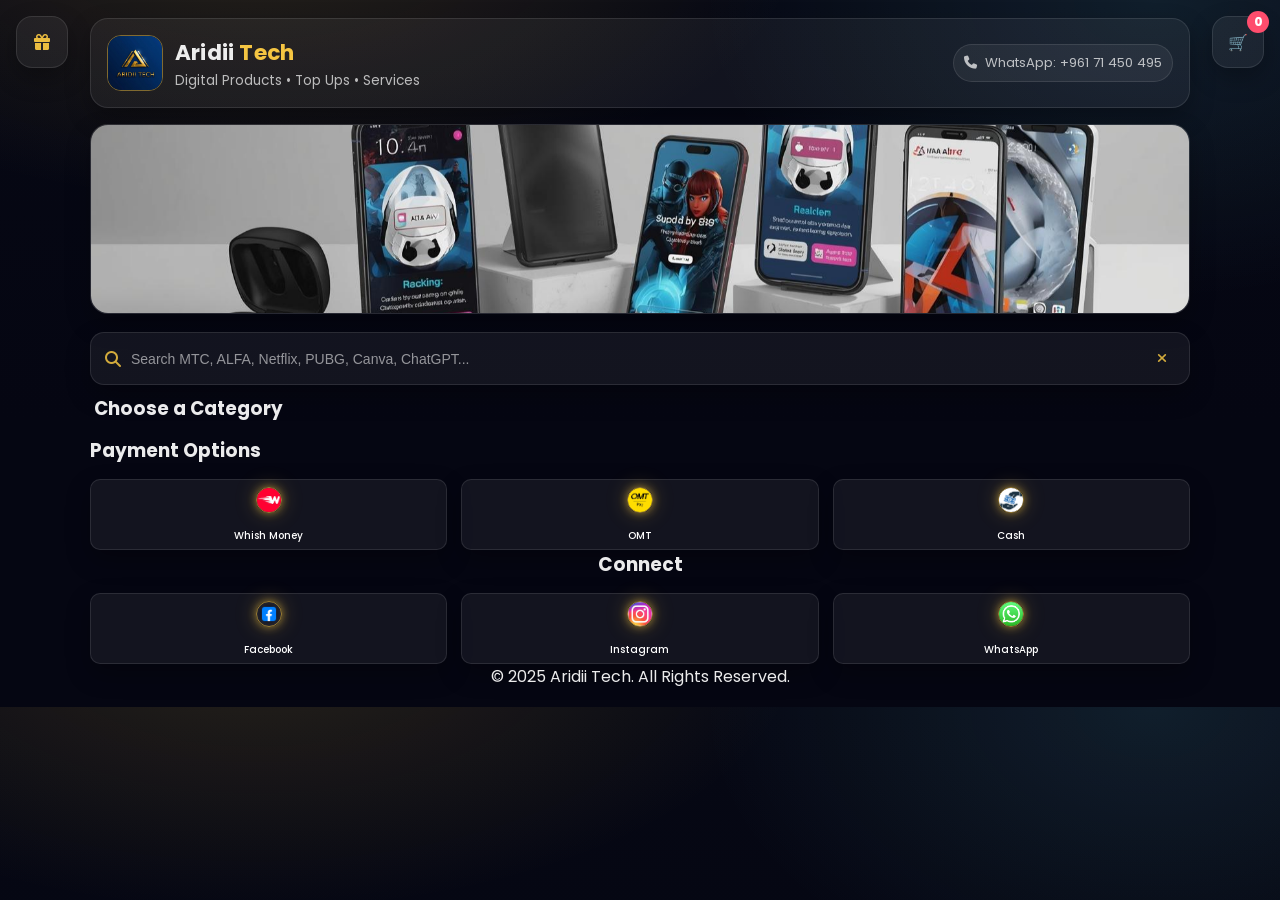
<file: index.html>
<!DOCTYPE html>
<html lang="en">
<head>
  <meta charset="UTF-8" />
  <meta name="viewport" content="width=device-width, initial-scale=1.0" />
  <title>Aridii Tech - Digital Products & Services | MTC Touch, ALFA, Netflix, Gaming Top Up</title>

  <meta name="description" content="Aridii Tech - Your trusted digital products store in Lebanon. Buy MTC Touch cards, ALFA recharge, Netflix, Spotify, gaming top ups, social media services, and internet cards at best prices.">
  <meta name="keywords" content="aridii tech, mtc touch lebanon, alfa lebanon, netflix lebanon, spotify lebanon, gaming top up, pubg uc, free fire diamonds, social media services, internet cards lebanon, digital products lebanon, mobile recharge, wish money payment, omt payment">
  <meta name="author" content="Aridii Tech">
  <meta name="robots" content="index, follow">

  <meta property="og:title" content="Aridii Tech - Digital Products & Services">
  <meta property="og:description" content="Buy MTC Touch, ALFA, Netflix, Spotify, gaming top ups and digital services in Lebanon">
  <meta property="og:type" content="website">
  <meta property="og:url" content="https://aridiitech.com">

  <script type="application/ld+json">
  {
    "@context": "https://schema.org",
    "@type": "Store",
    "name": "Aridii Tech",
    "description": "Digital Products & Services Store in Lebanon",
    "url": "https://aridiitech.com",
    "telephone": "+961-71-450-495",
    "address": { "@type": "PostalAddress", "addressCountry": "Lebanon" },
    "openingHours": "Mo-Su 00:00-23:59",
    "priceRange": "$",
    "currenciesAccepted": "USD, LBP"
  }
  </script>

  <link href="https://fonts.googleapis.com/css2?family=Orbitron:wght@500;700&family=Poppins:wght@400;600&display=swap" rel="stylesheet">
  <link rel="stylesheet" href="https://cdnjs.cloudflare.com/ajax/libs/font-awesome/6.4.0/css/all.min.css">
  <link rel="stylesheet" href="style.css" />
</head>

<body>

    <!-- ===== HEADER ===== -->
    <header class="header">
        <div class="topbar">
            <div class="brand">
                <img src="images/logo.jpeg" alt="Aridii Tech Logo - Digital Products Lebanon" class="logo" />
                <div class="brand-text">
                    <h1 class="brand-name">Aridii <span>Tech</span></h1>
                    <div class="brand-sub">Digital Products • Top Ups • Services</div>
                </div>
            </div>

            <div class="badge">
                <i class="fa-solid fa-phone"></i>
                <span>WhatsApp: +961 71 450 495</span>
            </div>
        </div>
    </header>

    <!-- ===== IMAGE SLIDER ===== -->
    <div class="slider">
        <div class="slides">
            <img src="images/slider1.jpg" alt="Aridii Tech Digital Products">
            <img src="images/slider2.jpg" alt="MTC Touch Cards Lebanon">
            <img src="images/slider3.jpg" alt="ALFA Mobile Recharge">
            <img src="images/slider4.jpg" alt="Netflix Subscription Lebanon">
            <img src="images/slider5.jpg" alt="Gaming Top Up Services">
            <img src="images/slider6.jpg" alt="Social Media Growth Services">
            <img src="images/slider7.jpg" alt="Internet Cards Lebanon">
            <img src="images/slider8.jpg" alt="Digital Products Store">
        </div>
    </div>

    <!-- ===== SEARCH BAR ===== -->
    <div class="search-container">
        <div class="search-field">
            <i class="fas fa-magnifying-glass"></i>
            <input type="text" id="searchInput" placeholder="Search MTC, ALFA, Netflix, PUBG, Canva, ChatGPT..." />
            <button class="search-clear" onclick="clearSearch()" title="Clear">
                <i class="fa-solid fa-xmark"></i>
            </button>
        </div>
    </div>

    <!-- ===== MAIN CATEGORIES ===== -->
    <main class="categories">
        <h2>Choose a Category</h2>

        <div class="category-grid main-categories" id="dynamicMainCategories"></div>

        <div id="dynamicSubcategoriesContainer"></div>

        <div id="dynamicItemsContainer"></div>
    </main>

    <!-- ===== PROMOTIONAL ELEMENTS ===== -->
    <div class="prize-box" onclick="openPrizeModal()">
        <i class="fas fa-gift"></i>
    </div>

    <div id="prizeModal" class="prize-modal">
        <div class="modal-content">
            <span class="close-btn" onclick="closePrizeModal()">&times;</span>

            <div class="gold-icon">
                <i class="fas fa-gift"></i>
            </div>

            <div class="prize-quote" id="popupTitle"></div>

            <div class="prize-image">
                <img  alt="Popup Banner" id="popupImage">
            </div>

            <a href="#" id="popupButton" class="continue-btn" onclick="closePrizeModal()">
                Start Shopping
            </a>
        </div>
    </div>

    <!-- ===== CART ICON ===== -->
    <div class="cart-icon" id="cartIcon">
        🛒
        <span class="cart-count">0</span>
    </div>

    <!-- ===== SHOPPING CART MODAL ===== -->
    <div class="cart-modal" id="cartModal">
        <div class="cart-content">
            <div class="cart-header">
                <h3>Your Cart</h3>
                <button class="close-cart" type="button">&times;</button>
            </div>

            <div class="cart-items" id="cartItems">
                <div class="empty-cart">Your cart is empty</div>
            </div>

            <div class="cart-total">
                Total: $<span id="cartTotal">0.00</span>
            </div>

            <div class="coupon-box">
                <input type="text" id="couponInput" placeholder="Coupon code">
                <button id="applyCouponBtn" type="button">Apply</button>
            </div>

            <div class="checkout-form" id="checkoutForm">
                <h4>Customer Details</h4>
                <input type="text" id="customerName" placeholder="Full name">
                <input type="text" id="customerPhone" placeholder="Phone number">
                <textarea id="customerNotes" placeholder="Notes (optional)"></textarea>
            </div>

            <div class="payment-selection">
                <h4>Choose Payment Method</h4>
                <div class="payment-options">
                    <label class="payment-option">
                        <input type="radio" name="payment" value="wishmoney" required>
                        <span>Wish Money</span>
                    </label>

                    <label class="payment-option">
                        <input type="radio" name="payment" value="omt" required>
                        <span>OMT</span>
                    </label>

                    <label class="payment-option">
                        <input type="radio" name="payment" value="cash" required>
                        <span>Cash</span>
                    </label>
                </div>
            </div>

            <button id="checkoutBtn" type="button">Checkout via WhatsApp</button>
        </div>
    </div>

    <!-- ===== PAYMENT METHODS ===== -->
    <section class="payments">
        <h3>Payment Options</h3>
        <div class="payment-cards">
            <div class="payment-card" data-info="Pay easily using Wish Money app. Just send to our number 71-450-495 and confirm by screenshot." data-keywords="wish money, mobile payment, lebanon payment, digital wallet">
                <img src="images/whishmoney.webp" alt="Wish Money Payment Lebanon" />
                <p>Whish Money</p>
            </div>

            <div class="payment-card" data-info="You can pay securely via OMT transfer. Visit any OMT branch to complete your payment." data-keywords="omt, money transfer, western union, lebanon payment">
                <img src="images/omt.webp" alt="OMT Payment Lebanon" />
                <p>OMT</p>
            </div>

            <div class="payment-card" data-info="Cash payments are accepted hand to hand or upon delivery." data-keywords="cash payment, cash on delivery, lebanon cash">
                <img src="images/cash.jpg" alt="Cash Payment Lebanon" />
                <p>Cash</p>
            </div>
        </div>

        <div id="payment-info" class="payment-info"></div>
    </section>

    <!-- ===== SOCIAL MEDIA LINKS ===== -->
    <footer class="footer">
        <h3>Connect</h3>

        <div class="social-links">
            <a href="https://www.facebook.com/profile.php?id=61578574843661" target="_blank" class="social-card">
                <img src="images/facebook.webp" alt="Aridii Tech Facebook Page" />
                <p>Facebook</p>
            </a>

            <a href="https://instagram.com/aridii.tech" target="_blank" class="social-card">
                <img src="images/instagram.jpg" alt="Aridii Tech Instagram" />
                <p>Instagram</p>
            </a>

            <a href="https://wa.me/96171450495" target="_blank" class="social-card">
                <img src="images/whatsapp.png" alt="Aridii Tech WhatsApp" />
                <p>WhatsApp</p>
            </a>
        </div>

        <p>&copy; 2025 Aridii Tech. All Rights Reserved.</p>
    </footer>

    <script src="script.js"></script>
</body>
</html>
</file>
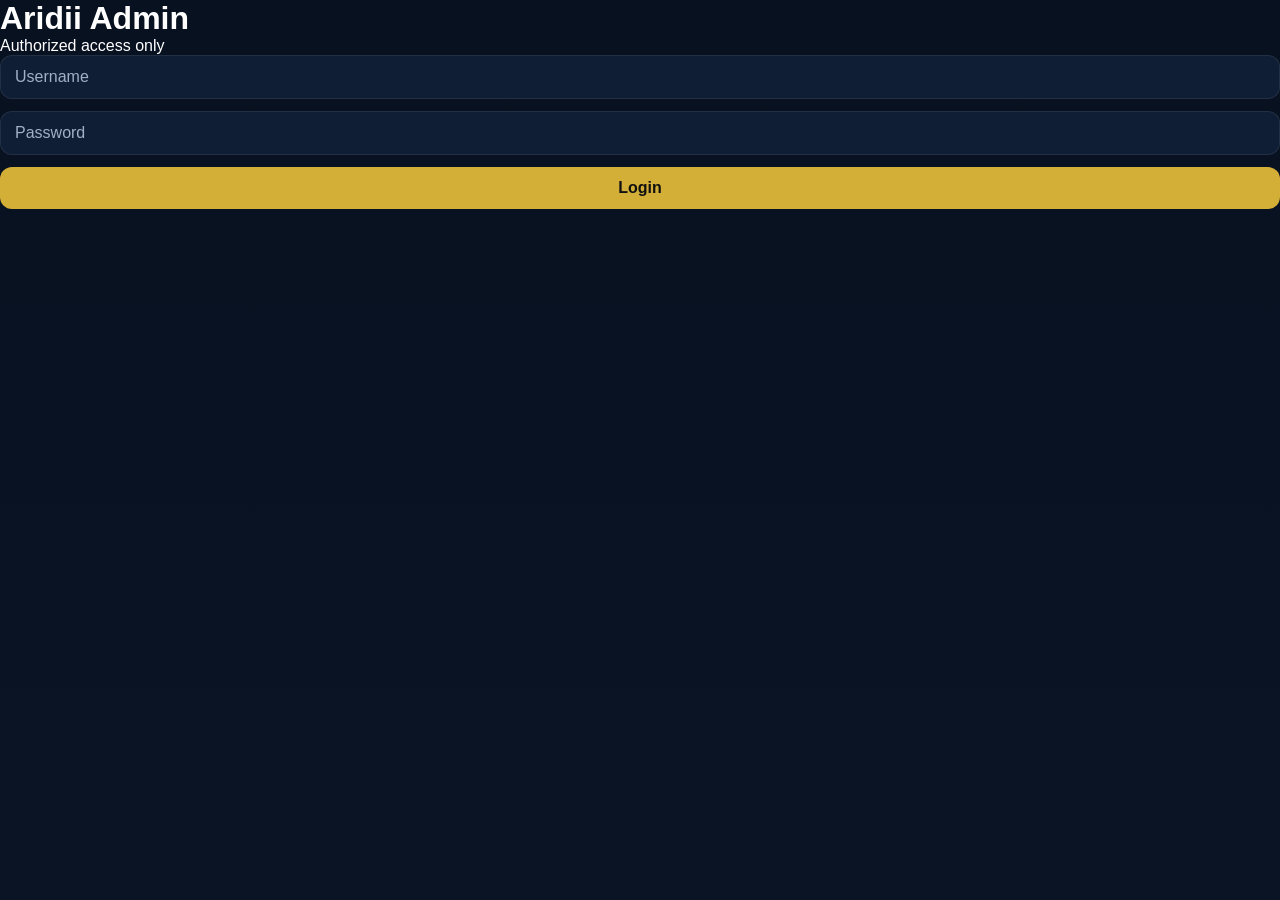
<file: admin/dashboard.html>
<!DOCTYPE html>
<html lang="en">
<head>
    <meta charset="UTF-8" />
    <meta http-equiv="X-UA-Compatible" content="IE=edge" />
    <meta name="viewport" content="width=device-width, initial-scale=1.0" />
    <title>Aridii Tech Admin Dashboard</title>
    <link rel="stylesheet" href="admin.css" />
</head>
<body id="dashboardRoot">
    <script>
        if (!localStorage.getItem("adminToken")) {
          window.location.href = "login.html";
        }
    </script>

    <div style="display:none;">
        <img src="images/default-product.jpeg" alt="" />
        <img src="images/default-category.jpeg" alt="" />
    </div>

    <div class="sidebar-overlay" id="sidebarOverlay"></div>

    <div class="admin-layout">
        <aside class="sidebar" id="sidebar">
            <div class="brand">
                <h1>Aridii Admin</h1>
            </div>

            <div class="menu">
                <button class="menu-btn active" data-target="dashboardPanel">Dashboard</button>
                <button class="menu-btn" data-target="ordersPanel">Orders</button>
                <button class="menu-btn" data-target="productsPanel">Products</button>
                <button class="menu-btn" data-target="categoriesPanel">Categories</button>
                <button class="menu-btn" data-target="subcategoriesPanel">Subcategories</button>
                <button class="menu-btn" data-target="couponsPanel">Coupons</button>
                <button class="menu-btn" data-target="popupBannerPanel">Popup Banner</button>
                <button class="menu-btn" data-target="reportsPanel">Reports</button>
            </div>
        </aside>

        <main class="main">
            <div class="mobile-top">
                <button class="menu-toggle" id="menuToggle">☰ Menu</button>
                <button class="btn btn-dark btn-sm" onclick="refreshAll()">Refresh</button>
            </div>

            <div class="topbar">
                <h2>Aridii Tech Admin Dashboard</h2>
                <div class="top-actions">
                    <button class="btn btn-dark" onclick="refreshAll()">Refresh Data</button>
                    <button class="btn btn-dark" onclick="shareSummary()">Share Summary</button>
                    <button class="btn btn-dark" onclick="logoutAdmin()">Logout</button>
                    <button class="btn btn-gold" onclick="window.print()">Print Dashboard</button>
                </div>
            </div>

            <div class="cards">
                <div class="card">
                    <div class="stat-title">Total Revenue</div>
                    <div class="stat-value" id="statRevenue">$0.00</div>
                    <div class="stat-sub">From all saved orders</div>
                </div>

                <div class="card">
                    <div class="stat-title">Transactions</div>
                    <div class="stat-value" id="statTransactions">0</div>
                    <div class="stat-sub">Total order count</div>
                </div>

                <div class="card">
                    <div class="stat-title">Best Selling Item</div>
                    <div class="stat-value stat-best-seller" id="statBestSeller">—</div>
                    <div class="stat-sub" id="statBestSellerQty">0 sold</div>
                </div>

                <div class="card">
                    <div class="stat-title">Completed Orders</div>
                    <div class="stat-value" id="statCompleted">0</div>
                    <div class="stat-sub">Orders marked completed</div>
                </div>
            </div>

            <section class="panel active" id="dashboardPanel">
                <div class="panel-header">
                    <h3>Dashboard Overview</h3>
                </div>

                <div class="forms-grid">
                    <div class="summary-box">
                        <h4>Business Summary</h4>
                        <p id="businessSummary">Loading summary...</p>
                    </div>

                    <div class="summary-box">
                        <h4>Quick Counts</h4>
                        <p id="quickCounts">Loading counts...</p>
                    </div>
                </div>
            </section>

            <section class="panel" id="ordersPanel">
                <div class="panel-header">
                    <h3>Orders</h3>
                </div>

                <div class="toolbar">
                    <input type="text" id="orderSearch" placeholder="Search by customer, phone, payment, status..." />
                    <button class="btn btn-dark" onclick="renderOrders()">Search</button>
                    <button class="btn btn-dark" onclick="exportOrdersCSV()">Export Orders CSV</button>
                </div>

                <div class="table-wrap">
                    <table>
                        <thead>
                            <tr>
                                <th>Customer</th>
                                <th>Phone</th>
                                <th>Payment</th>
                                <th>Items</th>
                                <th>Total</th>
                                <th>Status</th>
                                <th>Date</th>
                                <th>Actions</th>
                            </tr>
                        </thead>
                        <tbody id="ordersTableBody"></tbody>
                    </table>
                </div>
            </section>

            <section class="panel" id="productsPanel">
                <div class="panel-header">
                    <h3>Products</h3>
                </div>

                <div class="forms-grid">
                    <div class="form-card">
                        <h4 id="productFormTitle">Add Product</h4>
                        <div class="form-grid">
                            <input type="hidden" id="productId" />
                            <input type="text" id="productName" placeholder="Product name" />
                            <select id="productCategory"></select>
                            <select id="productSubcategory"></select>
                            <input type="number" id="productPrice" placeholder="Price" />
                            <input type="file" id="productImage" accept="image/*" />
                            <img id="productImagePreview" class="form-image-preview" style="display:none;" alt="Product Preview" />
                            <textarea id="productDescription" rows="4" placeholder="Description"></textarea>
                            <input type="text" id="productOptions" placeholder="Options separated by comma" />
                            <select id="productIsActive">
                                <option value="true">Active</option>
                                <option value="false">Inactive</option>
                            </select>
                        </div>
                        <div class="form-actions">
                            <button class="btn btn-gold" onclick="saveProduct()">Save Product</button>
                            <button class="btn btn-dark" onclick="resetProductForm()">Clear</button>
                        </div>
                    </div>

                    <div class="form-card">
                        <h4>Product List</h4>
                        <div class="toolbar">
                            <input type="text" id="productSearch" placeholder="Search product..." />
                            <button class="btn btn-dark" onclick="renderProducts()">Search</button>
                        </div>
                        <div class="table-wrap">
                            <table>
                                <thead>
                                    <tr>
                                        <th>Image</th>
                                        <th>Name</th>
                                        <th>Category</th>
                                        <th>Subcategory</th>
                                        <th>Price</th>
                                        <th>Status</th>
                                        <th>Actions</th>
                                    </tr>
                                </thead>
                                <tbody id="productsTableBody"></tbody>
                            </table>
                        </div>
                    </div>
                </div>
            </section>

            <section class="panel" id="categoriesPanel">
                <div class="panel-header">
                    <h3>Categories</h3>
                </div>

                <div class="forms-grid">
                    <div class="form-card">
                        <h4 id="categoryFormTitle">Add Category</h4>
                        <div class="form-grid">
                            <input type="hidden" id="categoryId" />
                            <input type="text" id="categoryName" placeholder="Category name" />
                            <input type="file" id="categoryImage" accept="image/*" />
                            <img id="categoryImagePreview" class="form-image-preview" style="display:none;" alt="Category Preview" />
                            <select id="categoryIsActive">
                                <option value="true">Active</option>
                                <option value="false">Inactive</option>
                            </select>
                        </div>
                        <div class="form-actions">
                            <button class="btn btn-gold" onclick="saveCategory()">Save Category</button>
                            <button class="btn btn-dark" onclick="resetCategoryForm()">Clear</button>
                        </div>
                    </div>

                    <div class="form-card">
                        <h4>Category List</h4>
                        <div class="table-wrap">
                            <table>
                                <thead>
                                    <tr>
                                        <th>Image</th>
                                        <th>Name</th>
                                        <th>Status</th>
                                        <th>Actions</th>
                                    </tr>
                                </thead>
                                <tbody id="categoriesTableBody"></tbody>
                            </table>
                        </div>
                    </div>
                </div>
            </section>

            <section class="panel" id="subcategoriesPanel">
                <div class="panel-header">
                    <h3>Subcategories</h3>
                </div>

                <div class="forms-grid">
                    <div class="form-card">
                        <h4 id="subcategoryFormTitle">Add Subcategory</h4>
                        <div class="form-grid">
                            <input type="hidden" id="subcategoryId" />
                            <input type="text" id="subcategoryName" placeholder="Subcategory name" />
                            <select id="subcategoryCategory"></select>
                            <input type="file" id="subcategoryImage" accept="image/*" />
                            <img id="subcategoryImagePreview" class="form-image-preview" style="display:none;" alt="Subcategory Preview" />
                            <select id="subcategoryIsActive">
                                <option value="true">Active</option>
                                <option value="false">Inactive</option>
                            </select>
                        </div>
                        <div class="form-actions">
                            <button class="btn btn-gold" onclick="saveSubcategory()">Save Subcategory</button>
                            <button class="btn btn-dark" onclick="resetSubcategoryForm()">Clear</button>
                        </div>
                    </div>

                    <div class="form-card">
                        <h4>Subcategory List</h4>
                        <div class="table-wrap">
                            <table>
                                <thead>
                                    <tr>
                                        <th>Image</th>
                                        <th>Name</th>
                                        <th>Category</th>
                                        <th>Status</th>
                                        <th>Actions</th>
                                    </tr>
                                </thead>
                                <tbody id="subcategoriesTableBody"></tbody>
                            </table>
                        </div>
                    </div>
                </div>
            </section>

            <section class="panel" id="couponsPanel">
                <div class="panel-header">
                    <h3>Coupons</h3>
                </div>

                <div class="forms-grid">
                    <div class="form-card">
                        <h4 id="couponFormTitle">Add Coupon</h4>
                        <div class="form-grid">
                            <input type="hidden" id="couponId" />
                            <input type="text" id="couponCode" placeholder="Coupon code" />
                            <select id="couponDiscountType">
                                <option value="fixed">Fixed</option>
                                <option value="percentage">Percentage</option>
                            </select>
                            <input type="number" id="couponDiscountValue" placeholder="Discount value" />
                            <input type="number" id="couponMinOrderAmount" placeholder="Minimum order amount" />
                            <input type="datetime-local" id="couponExpiresAt" />
                            <select id="couponIsActive">
                                <option value="true">Active</option>
                                <option value="false">Inactive</option>
                            </select>
                        </div>
                        <div class="form-actions">
                            <button class="btn btn-gold" onclick="saveCoupon()">Save Coupon</button>
                            <button class="btn btn-dark" onclick="resetCouponForm()">Clear</button>
                        </div>
                    </div>

                    <div class="form-card">
                        <h4>Coupon List</h4>
                        <div class="table-wrap">
                            <table>
                                <thead>
                                    <tr>
                                        <th>Code</th>
                                        <th>Type</th>
                                        <th>Value</th>
                                        <th>Min Order</th>
                                        <th>Status</th>
                                        <th>Actions</th>
                                    </tr>
                                </thead>
                                <tbody id="couponsTableBody"></tbody>
                            </table>
                        </div>
                    </div>
                </div>
            </section>

            <section class="panel" id="popupBannerPanel">
                <div class="panel-header">
                    <h3>Popup Banner</h3>
                </div>

                <div class="forms-grid">
                    <div class="form-card">
                        <h4>Popup Settings</h4>
                        <div class="form-grid">
                            <input type="text" id="popupTitle" placeholder="Popup title" />
                            <input type="file" id="popupImage" accept="image/*" />
                            <img id="popupImagePreview" class="form-image-preview" style="display:none;" alt="Popup Preview" />
                            <input type="text" id="popupButtonText" placeholder="Button text" />
                            <input type="text" id="popupButtonLink" placeholder="Button link" />
                            <select id="popupIsActive">
                                <option value="true">Active</option>
                                <option value="false">Inactive</option>
                            </select>
                        </div>
                        <div class="form-actions">
                            <button class="btn btn-gold" onclick="savePopupBanner()">Save Popup Banner</button>
                        </div>
                    </div>
                </div>
            </section>

            <section class="panel" id="reportsPanel">
                <div class="panel-header">
                    <h3>Reports</h3>
                </div>

                <div class="forms-grid">
                    <div class="summary-box">
                        <h4>Printable Report Summary</h4>
                        <p id="reportSummary">Loading report...</p>
                        <div class="form-actions" style="margin-top:16px;">
                            <button class="btn btn-gold" onclick="window.print()">Print</button>
                            <button class="btn btn-dark" onclick="shareSummary()">Share</button>
                            <button class="btn btn-dark" onclick="downloadSummaryTxt()">Download TXT</button>
                        </div>
                    </div>

                    <div class="summary-box">
                        <h4>Useful Note</h4>
                        <p>
                            You can print this page directly from the browser.
                            You can share the summary on mobile with the Share button.
                            You can export orders as CSV and send them anywhere.
                        </p>
                    </div>
                </div>
            </section>
        </main>
    </div>

    <script src="admin.js" defer></script>
</body>
</html>
</file>
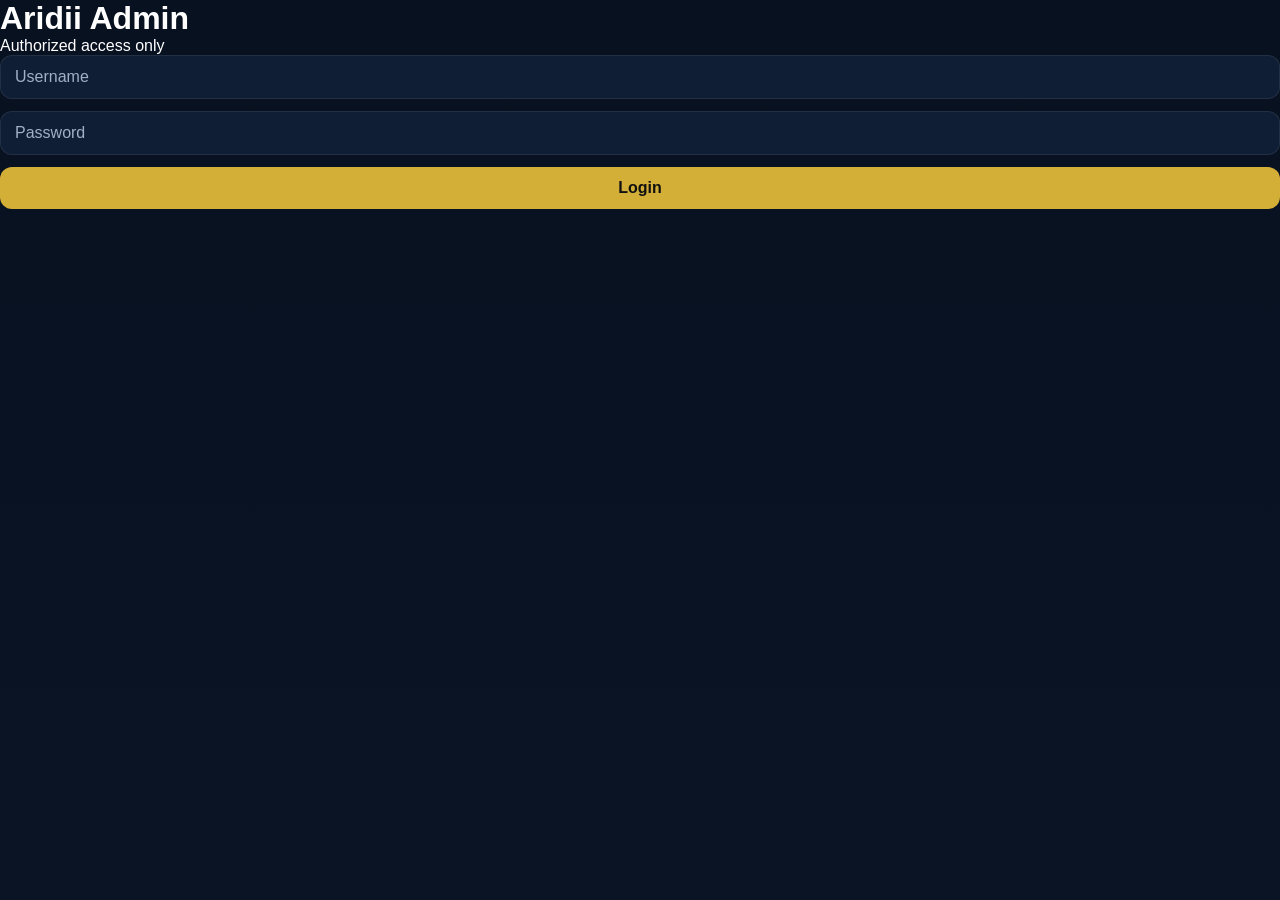
<file: admin/login.html>
<!DOCTYPE html>
<html lang="en">
<head>
  <meta charset="UTF-8" />
  <meta name="viewport" content="width=device-width, initial-scale=1.0" />
  <title>Aridii Admin Login</title>
  <link rel="stylesheet" href="admin.css" />
</head>
<body class="login-body">
  <div class="login-page">
    <div class="login-card">
      <h1>Aridii Admin</h1>
      <p class="login-subtitle">Authorized access only</p>

      <form id="loginForm" class="form-grid">
        <input type="text" id="loginUsername" placeholder="Username" required />
        <input type="password" id="loginPassword" placeholder="Password" required />
        <button type="submit" class="btn btn-gold">Login</button>
      </form>

      <p id="loginMessage" class="small login-message"></p>
    </div>
  </div>

  <script src="login.js"></script>
</body>
</html>
</file>
<file: style.css>
/* =========================================================
   1) GLOBAL RESET
   ========================================================= */
*{ margin:0; padding:0; box-sizing:border-box; }

/* =========================================================
   2) DESIGN TOKENS
   ========================================================= */
:root{
  --bg:#070A12;
  --surface:rgba(255,255,255,.06);
  --surface-2:rgba(255,255,255,.09);
  --border:rgba(255,255,255,.10);
  --text:rgba(255,255,255,.92);
  --muted:rgba(255,255,255,.70);

  --brand:#F5C542;
  --brand-2:#D9A800;
  --danger:#FF4D6D;

  --shadow:0 12px 30px rgba(0,0,0,.35);
  --shadow-soft:0 10px 24px rgba(0,0,0,.28);

  --radius:18px;
  --radius-sm:12px;

  --max:1100px;
}

/* =========================================================
   3) BASE LAYOUT
   ========================================================= */
body{
  background:
    radial-gradient(1000px 500px at 20% -10%, rgba(245,197,66,.14), transparent 55%),
    radial-gradient(900px 600px at 90% 0%, rgba(110,231,255,.10), transparent 50%),
    linear-gradient(180deg, #060814, #050612 60%, #050612);
  color:var(--text);
  font-family:"Poppins", system-ui, -apple-system, Segoe UI, Roboto, Arial, sans-serif;
  padding:18px 14px;
}

main, header, section, footer, .slider, .search-container{
  width:100%;
  max-width:var(--max);
  margin-left:auto;
  margin-right:auto;
}

a{ color:inherit; text-decoration:none; }

/* =========================================================
   4) HEADER
   ========================================================= */
.header{
  background:rgba(255,255,255,.05);
  border:1px solid var(--border);
  border-radius:var(--radius);
  box-shadow:var(--shadow-soft);
  padding:16px;
  margin-bottom:16px;
  display:flex;
  flex-direction:column;
  gap:12px;
}

.brand{
  display:flex;
  align-items:center;
  gap:12px;
}

.logo{
  width:56px;
  height:56px;
  border-radius:14px;
  object-fit:cover;
  border:1px solid rgba(245,197,66,.45);
}

.brand-text{ display:flex; flex-direction:column; }
.brand-name{
  font-size:1.35rem;
  font-weight:700;
  letter-spacing:.2px;
}
.brand-name span{ color:var(--brand); }
.brand-sub{
  font-size:.85rem;
  color:var(--muted);
  margin-top:2px;
}

.topbar{
  display:flex;
  align-items:center;
  justify-content:space-between;
  gap:12px;
  flex-wrap:wrap;
}

.badge{
  display:inline-flex;
  align-items:center;
  gap:8px;
  padding:8px 10px;
  border-radius:999px;
  background:rgba(255,255,255,.06);
  border:1px solid var(--border);
  color:var(--muted);
  font-size:.82rem;
}

/* =========================================================
   5) SLIDER
   ========================================================= */
.slider{
  height:190px;
  overflow:hidden;
  border-radius:var(--radius);
  border:1px solid var(--border);
  box-shadow:var(--shadow-soft);
  margin:14px auto 18px;
  background:rgba(255,255,255,.04);
}

.slides{
  display:flex;
  transition:transform .6s ease;
  will-change:transform;
}
.slides img{
  width:100%;
  height:190px;
  object-fit:cover;
  flex:0 0 100%;
  display:block;
}

/* =========================================================
   6) SEARCH
   ========================================================= */
.search-container{ margin:14px auto 10px; }

.search-field{
  display:flex;
  align-items:center;
  gap:10px;
  background:rgba(255,255,255,.06);
  border:1px solid var(--border);
  border-radius:14px;
  padding:12px 14px;
  box-shadow:var(--shadow-soft);
}

.search-field i{ color:rgba(245,197,66,.85); }

#searchInput{
  border:0;
  outline:0;
  background:transparent;
  color:var(--text);
  width:100%;
  font-size:14px;
}

#searchInput::placeholder{ color:rgba(255,255,255,.55); }

.search-clear{
  border:0;
  background:transparent;
  color:rgba(255,255,255,.7);
  cursor:pointer;
  padding:6px 8px;
  border-radius:10px;
}
.search-clear:hover{ background:rgba(255,255,255,.06); }

/* =========================================================
   7) SECTION TITLES
   ========================================================= */
.categories{ margin-top:6px; }
.categories h2{
  font-size:1.15rem;
  font-weight:700;
  margin:10px 4px 14px;
}

/* =========================================================
   8) COMMON CARD STYLES
   ========================================================= */
.category-card, .sub-card, .item-card{
  background:var(--surface);
  border:1px solid var(--border);
  border-radius:var(--radius);
  box-shadow:var(--shadow-soft);
  transition:transform .2s ease, background .2s ease, box-shadow .2s ease, border-color .2s ease;
  cursor:pointer;
}

.category-card:hover, .sub-card:hover, .item-card:hover{
  transform:translateY(-4px);
  background:var(--surface-2);
  border-color:rgba(245,197,66,.22);
  box-shadow:var(--shadow);
}

.subcategories,.items,.provider-items{ display:none; }
.subcategories.active,.items.active,.provider-items.active{ display:block; }

/* =========================================================
   9) CATEGORY GRID
   ========================================================= */
.category-grid{
  display:grid;
  grid-template-columns:repeat(auto-fit, minmax(150px, 1fr));
  gap:14px;
}

.category-card{
  padding:14px;
  min-height:165px;
  display:flex;
  flex-direction:column;
  align-items:center;
  justify-content:center;
  gap:10px;
  text-align:center;
}

.category-card img{
  width:92px;
  height:92px;
  border-radius:16px;
  object-fit:cover;
  border:1px solid rgba(245,197,66,.28);
}

.category-card p{
  font-weight:700;
  color:var(--text);
}

/* =========================================================
   10) SUB CATEGORIES
   ========================================================= */
.sub-grid{
  display:flex;
  flex-wrap:wrap;
  gap:14px;
  justify-content:center;
  margin:10px 0 18px;
}

.sub-card{
  width:170px;
  min-height:190px;
  padding:14px;
  display:flex;
  flex-direction:column;
  align-items:center;
  justify-content:space-between;
  text-align:center;
}

.sub-card img{
  width:110px;
  height:110px;
  border-radius:16px;
  object-fit:cover;
  border:1px solid rgba(245,197,66,.28);
}

/* =========================================================
   11) ITEMS
   ========================================================= */
.items-grid{
  display:flex;
  flex-wrap:wrap;
  gap:14px;
  justify-content:center;
  margin-bottom:18px;
}

.item-card{
  width:190px;
  min-height:275px;
  padding:14px;
  display:flex;
  flex-direction:column;
  align-items:center;
  justify-content:space-between;
  text-align:center;
}

.item-card img{
  width:100%;
  height:92px;
  border-radius:14px;
  object-fit:cover;
  border:1px solid rgba(245,197,66,.28);
}

.item-name{
  font-weight:700;
  font-size:.9rem;
}

.item-price{
  font-weight:800;
  color:rgba(245,197,66,.95);
  background:rgba(255,255,255,.06);
  border:1px solid var(--border);
  border-radius:12px;
  padding:7px 10px;
}

.quantity-container{
  display:flex;
  gap:8px;
  align-items:center;
  justify-content:center;
  margin-top:6px;
}

.qty-input{
  width:52px;
  text-align:center;
  border-radius:10px;
  padding:6px 8px;
  border:1px solid var(--border);
  background:rgba(255,255,255,.06);
  color:var(--text);
  font-weight:700;
}

.qty-btn{
  border-radius:10px;
  padding:6px 10px;
  border:1px solid rgba(245,197,66,.25);
  background:rgba(245,197,66,.16);
  color:var(--text);
  font-weight:800;
  cursor:pointer;
}
.qty-btn:hover{ background:rgba(245,197,66,.26); transform:translateY(-1px); }

.add-to-cart{
  width:100%;
  border:0;
  border-radius:12px;
  padding:10px 12px;
  font-weight:800;
  cursor:pointer;
  background:linear-gradient(180deg, var(--brand), var(--brand-2));
  color:#1A1A1A;
  box-shadow:0 10px 18px rgba(245,197,66,.16);
}
.add-to-cart:hover{ transform:translateY(-1px); }

/* =========================================================
   12) BACK BUTTON
   ========================================================= */
.back-btn{
  margin:12px auto 26px;
  display:inline-flex;
  align-items:center;
  justify-content:center;
  padding:10px 16px;
  border-radius:12px;
  border:1px solid var(--border);
  background:rgba(255,255,255,.05);
  color:var(--text);
  cursor:pointer;
}
.back-btn:hover{ background:rgba(255,255,255,.08); }


/* =========================================================
   15) PRIZE BUTTON
   ========================================================= */
.prize-box{
  position:fixed;
  top:16px;
  left:16px;
  width:52px;
  height:52px;
  border-radius:16px;
  background:rgba(255,255,255,.06);
  border:1px solid var(--border);
  box-shadow:var(--shadow-soft);
  display:flex;
  align-items:center;
  justify-content:center;
  cursor:pointer;
  z-index:1000;
  color:rgba(245,197,66,.95);
}

.prize-modal .modal-content{ padding:18px 16px; }
.prize-modal .gold-icon{
  font-size:44px;
  color:rgba(245,197,66,.95);
  text-align:center;
  margin-bottom:8px;
}
.prize-modal .prize-quote{
  text-align:center;
  color:var(--text);
  font-weight:700;
  margin-bottom:12px;
}
.prize-modal .prize-image{
  border-radius:14px;
  overflow:hidden;
  border:1px solid var(--border);
  margin-bottom:12px;
}
.prize-modal img{ width:100%; display:block; height:auto; }
.prize-modal .continue-btn{
  width:100%;
  padding:12px 14px;
  border-radius:14px;
  border:0;
  cursor:pointer;
  font-weight:900;
  background:linear-gradient(180deg, var(--brand), var(--brand-2));
  color:#1A1A1A;
}

/* =========================================================
   16) SEARCH RESULTS UI
   ========================================================= */
@keyframes fadeIn{
  from{ opacity:0; transform:translateY(10px); }
  to{ opacity:1; transform:translateY(0); }
}

.search-results{ padding:16px 6px; animation:fadeIn .25s ease; }
.search-header{ text-align:center; margin-bottom:14px; }
.search-header h3{ font-size:1.05rem; }
.search-header p{ color:var(--muted); font-size:.9rem; }

.search-results-grid{
  display:flex;
  flex-direction:column;
  gap:12px;
  margin:10px 0 16px;
}

.search-result-card{
  background:rgba(255,255,255,.06);
  border:1px solid var(--border);
  border-radius:16px;
  padding:12px;
  display:flex;
  align-items:center;
  gap:12px;
  box-shadow:var(--shadow-soft);
}
.search-result-card:hover{ background:rgba(255,255,255,.09); }

.search-result-image{
  width:62px; height:62px;
  border-radius:14px;
  overflow:hidden;
  border:1px solid rgba(245,197,66,.22);
  flex-shrink:0;
}
.search-result-image img{ width:100%; height:100%; object-fit:cover; }

.search-result-icon{
  width:62px; height:62px;
  border-radius:14px;
  display:flex;
  align-items:center;
  justify-content:center;
  background:rgba(255,255,255,.06);
  border:1px solid var(--border);
  flex-shrink:0;
  font-size:22px;
}

.search-result-content{ flex:1; text-align:left; }
.search-result-content h4{ font-size:.95rem; margin-bottom:2px; }
.search-result-content p{ color:var(--muted); font-size:.85rem; }
.search-item-price{ color:rgba(245,197,66,.95) !important; font-weight:900; }

.search-add-cart-btn,.search-view-btn{
  border-radius:12px;
  padding:10px 12px;
  font-weight:900;
  cursor:pointer;
  white-space:nowrap;
  border:1px solid var(--border);
}
.search-add-cart-btn{
  border:0;
  background:linear-gradient(180deg, var(--brand), var(--brand-2));
  color:#1A1A1A;
}
.search-view-btn{ background:rgba(255,255,255,.06); color:var(--text); }
.search-view-btn:hover{ background:rgba(255,255,255,.10); }

.no-results{ text-align:center; padding:22px 12px; }
.no-results-icon{ font-size:44px; opacity:.8; margin-bottom:10px; }
.suggestions{ display:flex; flex-wrap:wrap; gap:10px; justify-content:center; margin:12px 0 18px; }
.suggestion-tag{
  padding:10px 12px;
  border-radius:999px;
  border:1px solid var(--border);
  background:rgba(255,255,255,.06);
  cursor:pointer;
  font-weight:800;
  font-size:.85rem;
}
.suggestion-tag:hover{ background:rgba(255,255,255,.10); }

.empty-cart-content,.empty-category-content{
  text-align:center;
  padding:18px 12px;
  color:var(--text);
}
.empty-cart-icon,.empty-category-icon{
  font-size:44px;
  margin-bottom:10px;
}
.continue-shopping-btn{
  margin-top:10px;
  width:100%;
  border:0;
  border-radius:14px;
  padding:12px 14px;
  font-weight:900;
  cursor:pointer;
  background:linear-gradient(180deg, var(--brand), var(--brand-2));
  color:#1A1A1A;
}

/* =========================================================
   17) PAYMENT METHODS + SOCIAL (NEON ICONS)
   ========================================================= */
.payment-cards,
.social-links{
  display:grid;
  grid-template-columns:repeat(3, minmax(0, 1fr));
  gap:14px;
  margin-top:14px;
}

.payment-card,
.social-card{
  display:flex;
  align-items:center;
  gap:12px;
  padding:14px 16px;
  border-radius:16px;
  background:var(--surface);
  border:1px solid var(--border);
  box-shadow:var(--shadow-soft);
  min-width:0;
}

.payment-card:hover,
.social-card:hover{
  transform:translateY(-2px);
  border-color:rgba(245,197,66,.45);
  box-shadow:var(--shadow);
}

.payment-card img,
.social-card img{
  width:52px;
  height:52px;
  border-radius:50%;
  object-fit:cover;
  padding:8px;
  background:radial-gradient(circle at top, rgba(255,255,255,.18), rgba(255,255,255,.05));
  border:1px solid rgba(245,197,66,.60);
  box-shadow:
    0 0 8px rgba(245,197,66,.55),
    0 0 22px rgba(245,197,66,.28),
    inset 0 0 8px rgba(255,255,255,.12);
  flex-shrink:0;
}

.payment-card p,
.social-card p{
  margin:0;
  font-weight:700;
  font-size:1rem;
  line-height:1.2;
  color:var(--text);
}

/* =========================================================
   18) VALIDITY PLANS (NO IMAGES + PROFESSIONAL)
   ========================================================= */
#validity-items .item-card > img{ display:none !important; }

#validity-items .items-grid{
  display:grid !important;
  grid-template-columns:repeat(auto-fit, minmax(260px, 1fr));
  gap:18px;
}

#validity-items .item-card{
  position:relative;
  width:100% !important;
  padding:20px 18px 18px;
  border-radius:22px;
  background:linear-gradient(180deg, rgba(255,255,255,.08), rgba(255,255,255,.04));
  border:1px solid rgba(255,255,255,.14);
  box-shadow:0 18px 40px rgba(0,0,0,.35);
  text-align:left;
}

#validity-items .item-card::after{
  content:"";
  position:absolute;
  top:0; left:0; right:0;
  height:4px;
  background:linear-gradient(90deg, var(--brand), rgba(110,231,255,.65));
}

#validity-items .item-name{
  font-size:1.05rem;
  font-weight:800;
  margin-top:6px;
  line-height:1.25;
}

#validity-items .item-price{
  margin-top:10px;
  display:inline-flex;
  padding:8px 14px;
  border-radius:999px;
  font-weight:900;
  font-size:1rem;
  background:rgba(245,197,66,.12);
  border:1px solid rgba(245,197,66,.35);
  color:rgba(245,197,66,.95);
}

#validity-items .quantity-container{
  margin-top:14px;
  display:grid;
  grid-template-columns:42px 1fr 42px;
  gap:10px;
}

#validity-items .qty-btn{
  height:42px;
  border-radius:12px;
  border:1px solid rgba(255,255,255,.18);
  background:rgba(255,255,255,.06);
  color:#fff;
  font-weight:900;
  font-size:18px;
}

#validity-items .qty-input{
  height:42px;
  border-radius:12px;
  border:1px solid rgba(255,255,255,.18);
  background:rgba(255,255,255,.05);
  color:#fff;
  font-weight:800;
}

#validity-items .add-to-cart{
  margin-top:16px;
  width:100%;
  padding:13px 16px;
  border-radius:16px;
  font-weight:900;
  background:linear-gradient(180deg, var(--brand), var(--brand-2));
  color:#1a1a1a;
  box-shadow:0 14px 24px rgba(245,197,66,.18);
}

/* =========================================================
   19) FOOTER (COPYRIGHT CENTER)
   ========================================================= */
footer, .footer{ text-align:center; }
footer p, .footer p{ text-align:center; }

/* =========================================================
   20) RESPONSIVE FIXES
   - CATEGORIES/SUB/ITEMS = 2 PER ROW ON PHONE
   - PAYMENT/SOCIAL = 3 PER ROW ON PHONE (YOUR REQUEST)
   ========================================================= */
@media (max-width: 600px){
  body{ padding:16px 12px; }

  /* CATEGORY: 2 per row */
  .category-grid{
    grid-template-columns:repeat(2, minmax(0, 1fr)) !important;
    gap:12px;
  }
  .category-card{
    min-height:140px;
    padding:12px;
  }
  .category-card img{
    width:74px;
    height:74px;
  }
  .category-card p{
    font-size:.92rem;
    line-height:1.15;
  }

  /* SUBCATEGORIES: 2 per row */
  .sub-grid{
    display:grid !important;
    grid-template-columns:repeat(2, minmax(0, 1fr)) !important;
    gap:12px;
    justify-content:unset;
  }
  .sub-card{
    width:100% !important;
    min-height:170px;
    padding:12px;
  }
  .sub-card img{
    width:84px;
    height:84px;
  }

  /* ITEMS: 2 per row */
  .items-grid{
    display:grid !important;
    grid-template-columns:repeat(2, minmax(0, 1fr)) !important;
    gap:12px;
    justify-content:unset;
  }
  .item-card{
    width:100% !important;
    min-height:250px;
    padding:12px;
  }
  .item-card img{
    height:80px;
  }
  .item-name{ font-size:.9rem; line-height:1.2; }
  .item-price{ font-size:.95rem; }

  /* ✅ PAYMENT + SOCIAL: 3 per row on phone */
  .payment-cards,
  .social-links{
    grid-template-columns:repeat(3, minmax(0, 1fr));
    gap:10px;
  }
  .payment-card,
  .social-card{
    flex-direction:column;
    text-align:center;
    justify-content:center;
    gap:6px;
    padding:10px 8px;
  }
  .payment-card img,
  .social-card img{
    width:46px;
    height:46px;
  }
  .payment-card p,
  .social-card p{
    font-size:.85rem;
    line-height:1.1;
    white-space:normal;
  }

  /* Validity: 2 per row on phone */
  #validity-items .items-grid{
    grid-template-columns:repeat(2, minmax(0, 1fr));
    gap:14px;
  }
  #validity-items .item-card{
    padding:18px 14px 14px;
  }
  #validity-items .item-name{ font-size:.95rem; }
  #validity-items .item-price{ font-size:.95rem; padding:7px 12px; }
}

@media (max-width: 380px){
  .category-card img{ width:68px; height:68px; }
  .payment-card p, .social-card p{ font-size:.82rem; }
}

/* SMALLER +/- BUTTONS (OVERRIDE) */
.quantity-container{ gap: 8px; }

.qty-btn{
  padding: 4px 8px !important;
  min-width: 32px !important;
  height: 32px !important;
  border-radius: 10px !important;
  font-size: 14px !important;
  line-height: 1 !important;
}

.qty-input{
  width: 44px !important;
  height: 32px !important;
  padding: 4px 6px !important;
  border-radius: 10px !important;
  font-size: 14px !important;
}

#validity-items .quantity-container{
  grid-template-columns: 34px 1fr 34px !important;
  gap: 8px !important;
}

#validity-items .qty-btn{
  height: 34px !important;
  width: 34px !important;
  padding: 0 !important;
  border-radius: 10px !important;
  font-size: 16px !important;
}

#validity-items .qty-input{
  height: 34px !important;
  width: 46px !important;
  font-size: 14px !important;
}

@media (max-width: 420px){
  .qty-btn{
    min-width: 30px !important;
    height: 30px !important;
    font-size: 13px !important;
  }
  .qty-input{
    width: 42px !important;
    height: 30px !important;
    font-size: 13px !important;
  }

  #validity-items .quantity-container{
    grid-template-columns: 30px 1fr 30px !important;
  }
  #validity-items .qty-btn{
    width: 30px !important;
    height: 30px !important;
    font-size: 14px !important;
  }
  #validity-items .qty-input{
    height: 30px !important;
    width: 42px !important;
  }
}
/* =========================================
   PHONES & ACCESSORIES – IMAGE-FOCUSED LAYOUT
   ========================================= */

#phones-items .items-grid{
  display:grid !important;
  grid-template-columns:repeat(auto-fit, minmax(240px, 1fr));
  gap:18px;
}

/* Card = clean container (NO border) */
#phones-items .item-card{
  width:100% !important;
  min-height:auto !important;
  padding:14px;
  border:0 !important;
  background:rgba(255,255,255,.04) !important;
  box-shadow:0 14px 30px rgba(0,0,0,.45);
}

/* IMAGE = the framed element */
#phones-items .item-card img{
  width:100%;
  aspect-ratio:16 / 10;
  height:auto;
  object-fit:contain !important;

  /* FRAME */
  padding:12px;
  border-radius:18px;
  border:1px solid rgba(245,197,66,.45);
  background:rgba(0,0,0,.25);

  /* GLOW */
  box-shadow:
    0 0 10px rgba(245,197,66,.28),
    0 0 26px rgba(245,197,66,.14),
    inset 0 0 10px rgba(255,255,255,.06);
}

/* Hover = stronger image frame */
#phones-items .item-card:hover img{
  border-color:rgba(245,197,66,.8);
  box-shadow:
    0 0 14px rgba(245,197,66,.45),
    0 0 34px rgba(245,197,66,.22),
    inset 0 0 14px rgba(255,255,255,.08);
}

/* Spacing */
#phones-items .quantity-container{ margin-top:10px; }
#phones-items .add-to-cart{ margin-top:12px; }

/* MOBILE – still 2 per row, bigger image */
@media (max-width: 600px){
  #phones-items .items-grid{
    grid-template-columns:repeat(2, minmax(0, 1fr)) !important;
    gap:12px;
  }

  #phones-items .item-card img{
    aspect-ratio:4 / 3;
    padding:10px;
  }
}
/* =========================================
   PHONES & ACCESSORIES – IMAGE FRAME FIT
   ========================================= */

/* Let image decide its own height fully */
#phones-items .item-card img{
  aspect-ratio: auto !important;     /* REMOVE forced ratio */
  height: auto !important;
  padding: 0 !important;             /* REMOVE inner space */
  background: transparent !important;

  /* Frame directly around image */
  border: 1px solid rgba(245,197,66,.45);
  border-radius: 16px;

  box-shadow:
    0 0 10px rgba(245,197,66,.28),
    0 0 26px rgba(245,197,66,.14);
}

/* Optional hover enhancement */
#phones-items .item-card:hover img{
  border-color: rgba(245,197,66,.8);
  box-shadow:
    0 0 14px rgba(245,197,66,.45),
    0 0 34px rgba(245,197,66,.22);
}

.coupon-box{
  display:flex;
  gap:8px;
  padding:12px 14px;
}

.coupon-box input{
  flex:1;
  padding:8px 10px;
  border-radius:10px;
  border:1px solid var(--border);
  background:rgba(255,255,255,.06);
  color:#fff;
}

.coupon-box button{
  padding:8px 12px;
  border-radius:10px;
  border:0;
  cursor:pointer;
  font-weight:900;
  background:linear-gradient(180deg,var(--brand),var(--brand-2));
  color:#1A1A1A;
}

.checkout-form {
    padding: 10px 12px;
    border-top: 1px solid var(--border);
    display: flex;
    flex-direction: column;
    gap: 8px;
}

    .checkout-form h4 {
        font-size: .82rem;
        color: var(--muted);
        text-align: left;
        margin-bottom: 2px;
    }

    .checkout-form input,
    .checkout-form textarea {
        width: 100%;
        border: 1px solid var(--border);
        background: rgba(255,255,255,.05);
        color: var(--text);
        border-radius: 10px;
        padding: 10px 12px;
        font-size: 13px;
        outline: none;
    }

        .checkout-form input::placeholder,
        .checkout-form textarea::placeholder {
            color: rgba(255,255,255,.5);
        }

    .checkout-form textarea {
        min-height: 58px;
        resize: none;
    }

        .checkout-form input:focus,
        .checkout-form textarea:focus {
            border-color: rgba(245,197,66,.45);
            box-shadow: 0 0 0 3px rgba(245,197,66,.08);
        }

#checkoutBtn {
    width: calc(100% - 24px);
    margin: 10px 12px 12px;
    padding: 11px 14px;
    border-radius: 12px;
    border: 0;
    cursor: pointer;
    font-weight: 800;
    font-size: 14px;
    background: linear-gradient(180deg, #25D366, #128C7E);
    color: #fff;
    box-shadow: 0 12px 22px rgba(0,0,0,.24);
}

    #checkoutBtn:hover {
        transform: translateY(-1px);
    }

@media (max-width: 480px) {
    .checkout-form {
        padding: 8px 10px;
        gap: 7px;
    }

        .checkout-form h4 {
            font-size: .78rem;
        }

        .checkout-form input,
        .checkout-form textarea {
            padding: 9px 10px;
            font-size: 12.5px;
            border-radius: 9px;
        }

        .checkout-form textarea {
            min-height: 52px;
        }

    #checkoutBtn {
        margin: 8px 10px 10px;
        padding: 10px 12px;
        font-size: 13px;
        border-radius: 10px;
    }
}



.cart-header {
    display: flex;
    align-items: center;
    justify-content: space-between;
    padding: 12px 14px;
    border-bottom: 1px solid var(--border);
    flex-shrink: 0;
}

.cart-items {
    padding: 10px 12px;
    max-height: 280px;
    overflow-y: auto;
    flex-shrink: 1;
}

    .cart-items::-webkit-scrollbar {
        width: 6px;
    }

    .cart-items::-webkit-scrollbar-thumb {
        background: rgba(255,255,255,.16);
        border-radius: 10px;
    }

.cart-item {
    display: flex;
    align-items: center;
    justify-content: space-between;
    gap: 8px;
    padding: 8px 10px;
    border-radius: 12px;
    background: rgba(255,255,255,.05);
    border: 1px solid var(--border);
    margin-bottom: 8px;
}

.item-details {
    flex: 1;
    text-align: left;
    min-width: 0;
}

    .item-details h4 {
        font-size: .88rem;
        margin-bottom: 4px;
        line-height: 1.25;
    }

    .item-details .item-price {
        font-size: .8rem;
        padding: 5px 8px;
        border-radius: 9px;
        display: inline-block;
    }

.item-quantity {
    display: flex;
    align-items: center;
    gap: 6px;
    white-space: nowrap;
}

.quantity-btn {
    width: 26px;
    height: 26px;
    border-radius: 8px;
    border: 1px solid rgba(245,197,66,.25);
    background: rgba(245,197,66,.14);
    color: var(--text);
    cursor: pointer;
    font-weight: 900;
}

.remove-btn {
    border: 0;
    border-radius: 9px;
    padding: 7px 10px;
    background: rgba(255,77,109,.18);
    border: 1px solid rgba(255,77,109,.25);
    color: var(--text);
    cursor: pointer;
    font-size: .84rem;
}

.cart-total {
    padding: 10px 14px;
    border-top: 1px solid var(--border);
    font-weight: 800;
    text-align: center;
    font-size: 15px;
    flex-shrink: 0;
}

.coupon-box,
.checkout-form,
.payment-selection {
    flex-shrink: 0;
}

.coupon-box {
    padding: 10px 12px;
    border-top: 1px solid var(--border);
    display: flex;
    gap: 8px;
    align-items: center;
}

    .coupon-box input {
        flex: 1;
        min-width: 0;
    }

.checkout-form {
    padding: 10px 12px;
    border-top: 1px solid var(--border);
    display: flex;
    flex-direction: column;
    gap: 8px;
}

    .checkout-form h4 {
        font-size: .82rem;
        color: var(--muted);
        text-align: left;
        margin-bottom: 2px;
    }

    .checkout-form input,
    .checkout-form textarea {
        width: 100%;
        border: 1px solid var(--border);
        background: rgba(255,255,255,.05);
        color: var(--text);
        border-radius: 10px;
        padding: 10px 12px;
        font-size: 13px;
        outline: none;
    }

    .checkout-form textarea {
        min-height: 56px;
        resize: none;
    }

        .checkout-form input:focus,
        .checkout-form textarea:focus {
            border-color: rgba(245,197,66,.45);
            box-shadow: 0 0 0 3px rgba(245,197,66,.08);
        }

.payment-selection {
    padding: 10px 12px;
    border-top: 1px solid var(--border);
}

    .payment-selection h4 {
        font-size: .9rem;
        color: var(--muted);
        margin-bottom: 8px;
        text-align: center;
    }

.payment-options {
    display: flex;
    gap: 8px;
}

.payment-option {
    flex: 1;
    text-align: center;
    border-radius: 12px;
    border: 1px solid var(--border);
    background: rgba(255,255,255,.05);
    padding: 10px 8px;
    cursor: pointer;
    transition: .2s ease;
}

    .payment-option:hover {
        background: rgba(255,255,255,.08);
    }

    .payment-option input {
        display: none;
    }

    .payment-option span {
        font-weight: 700;
        color: var(--text);
        font-size: .85rem;
    }

    .payment-option input:checked + span {
        color: rgba(245,197,66,.95);
    }

    .payment-option:has(input:checked) {
        border-color: rgba(245,197,66,.35);
        background: rgba(245,197,66,.10);
        box-shadow: 0 0 0 2px rgba(245,197,66,.06) inset;
    }

#checkoutBtn {
    width: calc(100% - 24px);
    margin: 10px 12px 12px;
    padding: 11px 14px;
    border-radius: 12px;
    border: 0;
    cursor: pointer;
    font-weight: 800;
    font-size: 14px;
    background: linear-gradient(180deg, #25D366, #128C7E);
    color: #fff;
    box-shadow: 0 12px 22px rgba(0,0,0,.24);
    flex-shrink: 0;
}

    #checkoutBtn:hover {
        transform: translateY(-1px);
    }

@media (max-width: 768px) {
   

    .cart-items {
        max-height: 220px;
    }
}

@media (max-width: 480px) {
  

    .cart-header {
        padding: 10px 12px;
    }

    .cart-items {
        max-height: 190px;
        padding: 8px 10px;
    }

    .cart-item {
        padding: 8px;
        gap: 6px;
    }

    .item-details h4 {
        font-size: .82rem;
    }

    .item-details .item-price {
        font-size: .75rem;
    }

    .quantity-btn {
        width: 24px;
        height: 24px;
    }

    .remove-btn {
        padding: 6px 8px;
        font-size: .78rem;
    }

    .coupon-box,
    .checkout-form,
    .payment-selection {
        padding: 8px 10px;
    }

        .checkout-form input,
        .checkout-form textarea {
            padding: 9px 10px;
            font-size: 12.5px;
            border-radius: 9px;
        }

        .checkout-form textarea {
            min-height: 50px;
        }

    .payment-option {
        padding: 9px 6px;
    }

        .payment-option span {
            font-size: .8rem;
        }

    #checkoutBtn {
        margin: 8px 10px 10px;
        padding: 10px 12px;
        font-size: 13px;
        border-radius: 10px;
    }
}



    .cart-modal.active {
        display: flex;
    }


.cart-items {
    max-height: 220px;
    overflow-y: auto;
    padding: 10px 14px;
}

.cart-header,
.cart-total,
.coupon-box,
.checkout-form,
.payment-selection,
#checkoutBtn {
    flex-shrink: 0;
}

@media (min-width: 1024px) {
   

    .cart-items {
        max-height: 240px;
    }

    .checkout-form input,
    .checkout-form textarea {
        font-size: 14px;
    }

    .payment-option {
        padding: 12px;
    }

    #checkoutBtn {
        font-size: 15px;
        padding: 13px;
    }
}

.cart-items {
    overflow-y: auto;
    overflow-x: hidden;
}
/* =========================================================
   1) GLOBAL RESET
   ========================================================= */
* {
    margin: 0;
    padding: 0;
    box-sizing: border-box;
}

/* =========================================================
   2) DESIGN TOKENS
   ========================================================= */
:root {
    --bg: #070A12;
    --surface: rgba(255,255,255,.06);
    --surface-2: rgba(255,255,255,.09);
    --border: rgba(255,255,255,.10);
    --text: rgba(255,255,255,.92);
    --muted: rgba(255,255,255,.70);
    --brand: #F5C542;
    --brand-2: #D9A800;
    --danger: #FF4D6D;
    --shadow: 0 12px 30px rgba(0,0,0,.35);
    --shadow-soft: 0 10px 24px rgba(0,0,0,.28);
    --radius: 18px;
    --radius-sm: 12px;
    --max: 1100px;
}

/* =========================================================
   3) BASE LAYOUT
   ========================================================= */
body {
    background: radial-gradient(1000px 500px at 20% -10%, rgba(245,197,66,.14), transparent 55%), radial-gradient(900px 600px at 90% 0%, rgba(110,231,255,.10), transparent 50%), linear-gradient(180deg, #060814, #050612 60%, #050612);
    color: var(--text);
    font-family: "Poppins", system-ui, -apple-system, Segoe UI, Roboto, Arial, sans-serif;
    padding: 18px 14px;
}

main, header, section, footer, .slider, .search-container {
    width: 100%;
    max-width: var(--max);
    margin-left: auto;
    margin-right: auto;
}

a {
    color: inherit;
    text-decoration: none;
}

/* =========================================================
   4) HEADER
   ========================================================= */
.header {
    background: rgba(255,255,255,.05);
    border: 1px solid var(--border);
    border-radius: var(--radius);
    box-shadow: var(--shadow-soft);
    padding: 16px;
    margin-bottom: 16px;
    display: flex;
    flex-direction: column;
    gap: 12px;
}

.brand {
    display: flex;
    align-items: center;
    gap: 12px;
}

.logo {
    width: 56px;
    height: 56px;
    border-radius: 14px;
    object-fit: cover;
    border: 1px solid rgba(245,197,66,.45);
}

.brand-text {
    display: flex;
    flex-direction: column;
}

.brand-name {
    font-size: 1.35rem;
    font-weight: 700;
    letter-spacing: .2px;
}

    .brand-name span {
        color: var(--brand);
    }

.brand-sub {
    font-size: .85rem;
    color: var(--muted);
    margin-top: 2px;
}

.topbar {
    display: flex;
    align-items: center;
    justify-content: space-between;
    gap: 12px;
    flex-wrap: wrap;
}

.badge {
    display: inline-flex;
    align-items: center;
    gap: 8px;
    padding: 8px 10px;
    border-radius: 999px;
    background: rgba(255,255,255,.06);
    border: 1px solid var(--border);
    color: var(--muted);
    font-size: .82rem;
}

/* =========================================================
   5) SLIDER
   ========================================================= */
.slider {
    height: 190px;
    overflow: hidden;
    border-radius: var(--radius);
    border: 1px solid var(--border);
    box-shadow: var(--shadow-soft);
    margin: 14px auto 18px;
    background: rgba(255,255,255,.04);
}

.slides {
    display: flex;
    transition: transform .6s ease;
    will-change: transform;
}

    .slides img {
        width: 100%;
        height: 190px;
        object-fit: cover;
        flex: 0 0 100%;
        display: block;
    }

/* =========================================================
   6) SEARCH
   ========================================================= */
.search-container {
    margin: 14px auto 10px;
}

.search-field {
    display: flex;
    align-items: center;
    gap: 10px;
    background: rgba(255,255,255,.06);
    border: 1px solid var(--border);
    border-radius: 14px;
    padding: 12px 14px;
    box-shadow: var(--shadow-soft);
}

    .search-field i {
        color: rgba(245,197,66,.85);
    }

#searchInput {
    border: 0;
    outline: 0;
    background: transparent;
    color: var(--text);
    width: 100%;
    font-size: 14px;
}

    #searchInput::placeholder {
        color: rgba(255,255,255,.55);
    }

.search-clear {
    border: 0;
    background: transparent;
    color: rgba(255,255,255,.7);
    cursor: pointer;
    padding: 6px 8px;
    border-radius: 10px;
}

    .search-clear:hover {
        background: rgba(255,255,255,.06);
    }

/* =========================================================
   7) SECTION TITLES
   ========================================================= */
.categories {
    margin-top: 6px;
}

    .categories h2 {
        font-size: 1.15rem;
        font-weight: 700;
        margin: 10px 4px 14px;
    }

/* =========================================================
   8) COMMON CARD STYLES
   ========================================================= */
.category-card, .sub-card, .item-card {
    background: var(--surface);
    border: 1px solid var(--border);
    border-radius: var(--radius);
    box-shadow: var(--shadow-soft);
    transition: transform .2s ease, background .2s ease, box-shadow .2s ease, border-color .2s ease;
    cursor: pointer;
}

    .category-card:hover, .sub-card:hover, .item-card:hover {
        transform: translateY(-4px);
        background: var(--surface-2);
        border-color: rgba(245,197,66,.22);
        box-shadow: var(--shadow);
    }

.subcategories, .items, .provider-items {
    display: none;
}

    .subcategories.active, .items.active, .provider-items.active {
        display: block;
    }

/* =========================================================
   9) CATEGORY GRID
   ========================================================= */
.category-grid {
    display: grid;
    grid-template-columns: repeat(auto-fit, minmax(150px, 1fr));
    gap: 14px;
}

.category-card {
    padding: 14px;
    min-height: 165px;
    display: flex;
    flex-direction: column;
    align-items: center;
    justify-content: center;
    gap: 10px;
    text-align: center;
}

    .category-card img {
        width: 92px;
        height: 92px;
        border-radius: 16px;
        object-fit: cover;
        border: 1px solid rgba(245,197,66,.28);
    }

    .category-card p {
        font-weight: 700;
        color: var(--text);
    }

/* =========================================================
   10) SUB CATEGORIES
   ========================================================= */
.sub-grid {
    display: flex;
    flex-wrap: wrap;
    gap: 14px;
    justify-content: center;
    margin: 10px 0 18px;
}

.sub-card {
    width: 170px;
    min-height: 190px;
    padding: 14px;
    display: flex;
    flex-direction: column;
    align-items: center;
    justify-content: space-between;
    text-align: center;
}

    .sub-card img {
        width: 110px;
        height: 110px;
        border-radius: 16px;
        object-fit: cover;
        border: 1px solid rgba(245,197,66,.28);
    }

/* =========================================================
   11) ITEMS
   ========================================================= */
.items-grid {
    display: flex;
    flex-wrap: wrap;
    gap: 14px;
    justify-content: center;
    margin-bottom: 18px;
}

.item-card {
    width: 190px;
    min-height: 275px;
    padding: 14px;
    display: flex;
    flex-direction: column;
    align-items: center;
    justify-content: space-between;
    text-align: center;
}

    .item-card img {
        width: 100%;
        height: 92px;
        border-radius: 14px;
        object-fit: cover;
        border: 1px solid rgba(245,197,66,.28);
    }

.item-name {
    font-weight: 700;
    font-size: .9rem;
}

.item-price {
    font-weight: 800;
    color: rgba(245,197,66,.95);
    background: rgba(255,255,255,.06);
    border: 1px solid var(--border);
    border-radius: 12px;
    padding: 7px 10px;
}

.quantity-container {
    display: flex;
    gap: 8px;
    align-items: center;
    justify-content: center;
    margin-top: 6px;
}

.qty-input {
    width: 52px;
    text-align: center;
    border-radius: 10px;
    padding: 6px 8px;
    border: 1px solid var(--border);
    background: rgba(255,255,255,.06);
    color: var(--text);
    font-weight: 700;
}

.qty-btn {
    border-radius: 10px;
    padding: 6px 10px;
    border: 1px solid rgba(245,197,66,.25);
    background: rgba(245,197,66,.16);
    color: var(--text);
    font-weight: 800;
    cursor: pointer;
}

    .qty-btn:hover {
        background: rgba(245,197,66,.26);
        transform: translateY(-1px);
    }

.add-to-cart {
    width: 100%;
    border: 0;
    border-radius: 12px;
    padding: 10px 12px;
    font-weight: 800;
    cursor: pointer;
    background: linear-gradient(180deg, var(--brand), var(--brand-2));
    color: #1A1A1A;
    box-shadow: 0 10px 18px rgba(245,197,66,.16);
}

    .add-to-cart:hover {
        transform: translateY(-1px);
    }

/* =========================================================
   12) BACK BUTTON
   ========================================================= */
.back-btn {
    margin: 12px auto 26px;
    display: inline-flex;
    align-items: center;
    justify-content: center;
    padding: 10px 16px;
    border-radius: 12px;
    border: 1px solid var(--border);
    background: rgba(255,255,255,.05);
    color: var(--text);
    cursor: pointer;
}

    .back-btn:hover {
        background: rgba(255,255,255,.08);
    }

/* =========================================================
   13) CART ICON
   ========================================================= */
.cart-icon {
    position: fixed;
    top: 16px;
    right: 16px;
    width: 52px;
    height: 52px;
    border-radius: 16px;
    background: rgba(255,255,255,.06);
    border: 1px solid var(--border);
    box-shadow: var(--shadow-soft);
    display: flex;
    align-items: center;
    justify-content: center;
    cursor: pointer;
    z-index: 1000;
}

.cart-count {
    position: absolute;
    top: -6px;
    right: -6px;
    width: 22px;
    height: 22px;
    border-radius: 999px;
    background: var(--danger);
    color: #fff;
    font-weight: 800;
    font-size: 12px;
    display: flex;
    align-items: center;
    justify-content: center;
}

/* =========================================================
   14) MODALS
   ========================================================= */
.cart-modal, .prize-modal {
    display: none;
    position: fixed;
    inset: 0;
    background: rgba(0,0,0,.60);
    backdrop-filter: blur(6px);
    z-index: 2000;
}

    .cart-content, .prize-modal .modal-content {
        position: absolute;
        top: 50%;
        left: 50%;
        transform: translate(-50%, -50%);
        width: min(95vw, 420px);
        background: rgba(255,255,255,.06);
        border: 1px solid var(--border);
        border-radius: var(--radius);
        box-shadow: var(--shadow);
        overflow: hidden;
    }

.cart-header {
    display: flex;
    align-items: center;
    justify-content: space-between;
    padding: 14px 16px;
    border-bottom: 1px solid var(--border);
}

.close-cart, .prize-modal .close-btn {
    border: 0;
    background: transparent;
    color: rgba(255,255,255,.8);
    font-size: 22px;
    cursor: pointer;
}

.cart-items {
    padding: 12px 14px;
    max-height: 45vh;
    overflow: auto;
}

.cart-item {
    display: flex;
    align-items: center;
    justify-content: space-between;
    gap: 10px;
    padding: 10px 12px;
    border-radius: 14px;
    background: rgba(255,255,255,.05);
    border: 1px solid var(--border);
    margin-bottom: 10px;
}

.item-details {
    flex: 1;
    text-align: left;
}

    .item-details h4 {
        font-size: .92rem;
        margin-bottom: 2px;
    }

    .item-details .item-price {
        font-size: .82rem;
        padding: 6px 8px;
        border-radius: 10px;
    }

.item-quantity {
    display: flex;
    align-items: center;
    gap: 6px;
    white-space: nowrap;
}

.quantity-btn {
    width: 28px;
    height: 28px;
    border-radius: 10px;
    border: 1px solid rgba(245,197,66,.25);
    background: rgba(245,197,66,.14);
    color: var(--text);
    cursor: pointer;
    font-weight: 900;
}

.remove-btn {
    border: 0;
    border-radius: 10px;
    padding: 8px 10px;
    background: rgba(255,77,109,.18);
    border: 1px solid rgba(255,77,109,.25);
    color: var(--text);
    cursor: pointer;
}

    .remove-btn:hover {
        background: rgba(255,77,109,.26);
    }

.cart-total {
    padding: 12px 16px;
    border-top: 1px solid var(--border);
    font-weight: 800;
    text-align: center;
}

.payment-selection {
    padding: 12px 14px;
    border-top: 1px solid var(--border);
}

    .payment-selection h4 {
        font-size: .85rem;
        color: var(--muted);
        margin-bottom: 10px;
        text-align: center;
    }

.payment-options {
    display: flex;
    gap: 8px;
}

.payment-option {
    flex: 1;
    text-align: center;
    border-radius: 12px;
    border: 1px solid var(--border);
    background: rgba(255,255,255,.05);
    padding: 10px 8px;
    cursor: pointer;
}

    .payment-option input {
        display: none;
    }

    .payment-option span {
        font-weight: 700;
        color: var(--text);
        font-size: .85rem;
    }

    .payment-option input:checked + span {
        color: rgba(245,197,66,.95);
    }

.checkout-btn {
    width: calc(100% - 24px);
    margin: 12px;
    padding: 12px 14px;
    border-radius: 14px;
    border: 0;
    cursor: pointer;
    font-weight: 900;
    background: linear-gradient(180deg, #25D366, #128C7E);
    color: #fff;
    box-shadow: 0 14px 24px rgba(18,140,126,.22);
}

    .checkout-btn:disabled {
        opacity: .5;
        cursor: not-allowed;
        box-shadow: none;
    }

/* =========================================================
   15) PRIZE BUTTON
   ========================================================= */
.prize-box {
    position: fixed;
    top: 16px;
    left: 16px;
    width: 52px;
    height: 52px;
    border-radius: 16px;
    background: rgba(255,255,255,.06);
    border: 1px solid var(--border);
    box-shadow: var(--shadow-soft);
    display: flex;
    align-items: center;
    justify-content: center;
    cursor: pointer;
    z-index: 1000;
    color: rgba(245,197,66,.95);
}

.prize-modal .modal-content {
    padding: 18px 16px;
}

.prize-modal .gold-icon {
    font-size: 44px;
    color: rgba(245,197,66,.95);
    text-align: center;
    margin-bottom: 8px;
}

.prize-modal .prize-quote {
    text-align: center;
    color: var(--text);
    font-weight: 700;
    margin-bottom: 12px;
}

.prize-modal .prize-image {
    border-radius: 14px;
    overflow: hidden;
    border: 1px solid var(--border);
    margin-bottom: 12px;
}

.prize-modal img {
    width: 100%;
    display: block;
    height: auto;
}

.prize-modal .continue-btn {
    width: 100%;
    padding: 12px 14px;
    border-radius: 14px;
    border: 0;
    cursor: pointer;
    font-weight: 900;
    background: linear-gradient(180deg, var(--brand), var(--brand-2));
    color: #1A1A1A;
}

/* =========================================================
   16) SEARCH RESULTS UI
   ========================================================= */
@keyframes fadeIn {
    from {
        opacity: 0;
        transform: translateY(10px);
    }

    to {
        opacity: 1;
        transform: translateY(0);
    }
}

.search-results {
    padding: 16px 6px;
    animation: fadeIn .25s ease;
}

.search-header {
    text-align: center;
    margin-bottom: 14px;
}

    .search-header h3 {
        font-size: 1.05rem;
    }

    .search-header p {
        color: var(--muted);
        font-size: .9rem;
    }

.search-results-grid {
    display: flex;
    flex-direction: column;
    gap: 12px;
    margin: 10px 0 16px;
}

.search-result-card {
    background: rgba(255,255,255,.06);
    border: 1px solid var(--border);
    border-radius: 16px;
    padding: 12px;
    display: flex;
    align-items: center;
    gap: 12px;
    box-shadow: var(--shadow-soft);
}

    .search-result-card:hover {
        background: rgba(255,255,255,.09);
    }

.search-result-image {
    width: 62px;
    height: 62px;
    border-radius: 14px;
    overflow: hidden;
    border: 1px solid rgba(245,197,66,.22);
    flex-shrink: 0;
}

    .search-result-image img {
        width: 100%;
        height: 100%;
        object-fit: cover;
    }

.search-result-icon {
    width: 62px;
    height: 62px;
    border-radius: 14px;
    display: flex;
    align-items: center;
    justify-content: center;
    background: rgba(255,255,255,.06);
    border: 1px solid var(--border);
    flex-shrink: 0;
    font-size: 22px;
}

.search-result-content {
    flex: 1;
    text-align: left;
}

    .search-result-content h4 {
        font-size: .95rem;
        margin-bottom: 2px;
    }

    .search-result-content p {
        color: var(--muted);
        font-size: .85rem;
    }

.search-item-price {
    color: rgba(245,197,66,.95) !important;
    font-weight: 900;
}

.search-add-cart-btn, .search-view-btn {
    border-radius: 12px;
    padding: 10px 12px;
    font-weight: 900;
    cursor: pointer;
    white-space: nowrap;
    border: 1px solid var(--border);
}

.search-add-cart-btn {
    border: 0;
    background: linear-gradient(180deg, var(--brand), var(--brand-2));
    color: #1A1A1A;
}

.search-view-btn {
    background: rgba(255,255,255,.06);
    color: var(--text);
}

    .search-view-btn:hover {
        background: rgba(255,255,255,.10);
    }

.no-results {
    text-align: center;
    padding: 22px 12px;
}

.no-results-icon {
    font-size: 44px;
    opacity: .8;
    margin-bottom: 10px;
}

.suggestions {
    display: flex;
    flex-wrap: wrap;
    gap: 10px;
    justify-content: center;
    margin: 12px 0 18px;
}

.suggestion-tag {
    padding: 10px 12px;
    border-radius: 999px;
    border: 1px solid var(--border);
    background: rgba(255,255,255,.06);
    cursor: pointer;
    font-weight: 800;
    font-size: .85rem;
}

    .suggestion-tag:hover {
        background: rgba(255,255,255,.10);
    }

.empty-cart-content, .empty-category-content {
    text-align: center;
    padding: 18px 12px;
    color: var(--text);
}

.empty-cart-icon, .empty-category-icon {
    font-size: 44px;
    margin-bottom: 10px;
}

.continue-shopping-btn {
    margin-top: 10px;
    width: 100%;
    border: 0;
    border-radius: 14px;
    padding: 12px 14px;
    font-weight: 900;
    cursor: pointer;
    background: linear-gradient(180deg, var(--brand), var(--brand-2));
    color: #1A1A1A;
}

/* =========================================================
   17) PAYMENT METHODS + SOCIAL (NEON ICONS)
   ========================================================= */
.payment-cards,
.social-links {
    display: grid;
    grid-template-columns: repeat(3, minmax(0, 1fr));
    gap: 14px;
    margin-top: 14px;
}

.payment-card,
.social-card {
    display: flex;
    align-items: center;
    gap: 12px;
    padding: 14px 16px;
    border-radius: 16px;
    background: var(--surface);
    border: 1px solid var(--border);
    box-shadow: var(--shadow-soft);
    min-width: 0;
}

    .payment-card:hover,
    .social-card:hover {
        transform: translateY(-2px);
        border-color: rgba(245,197,66,.45);
        box-shadow: var(--shadow);
    }

    .payment-card img,
    .social-card img {
        width: 52px;
        height: 52px;
        border-radius: 50%;
        object-fit: cover;
        padding: 8px;
        background: radial-gradient(circle at top, rgba(255,255,255,.18), rgba(255,255,255,.05));
        border: 1px solid rgba(245,197,66,.60);
        box-shadow: 0 0 8px rgba(245,197,66,.55), 0 0 22px rgba(245,197,66,.28), inset 0 0 8px rgba(255,255,255,.12);
        flex-shrink: 0;
    }

    .payment-card p,
    .social-card p {
        margin: 0;
        font-weight: 700;
        font-size: 1rem;
        line-height: 1.2;
        color: var(--text);
    }

/* =========================================================
   18) VALIDITY PLANS (NO IMAGES + PROFESSIONAL)
   ========================================================= */
#validity-items .item-card > img {
    display: none !important;
}

#validity-items .items-grid {
    display: grid !important;
    grid-template-columns: repeat(auto-fit, minmax(260px, 1fr));
    gap: 18px;
}

#validity-items .item-card {
    position: relative;
    width: 100% !important;
    padding: 20px 18px 18px;
    border-radius: 22px;
    background: linear-gradient(180deg, rgba(255,255,255,.08), rgba(255,255,255,.04));
    border: 1px solid rgba(255,255,255,.14);
    box-shadow: 0 18px 40px rgba(0,0,0,.35);
    text-align: left;
}

    #validity-items .item-card::after {
        content: "";
        position: absolute;
        top: 0;
        left: 0;
        right: 0;
        height: 4px;
        background: linear-gradient(90deg, var(--brand), rgba(110,231,255,.65));
    }

#validity-items .item-name {
    font-size: 1.05rem;
    font-weight: 800;
    margin-top: 6px;
    line-height: 1.25;
}

#validity-items .item-price {
    margin-top: 10px;
    display: inline-flex;
    padding: 8px 14px;
    border-radius: 999px;
    font-weight: 900;
    font-size: 1rem;
    background: rgba(245,197,66,.12);
    border: 1px solid rgba(245,197,66,.35);
    color: rgba(245,197,66,.95);
}

#validity-items .quantity-container {
    margin-top: 14px;
    display: grid;
    grid-template-columns: 42px 1fr 42px;
    gap: 10px;
}

#validity-items .qty-btn {
    height: 42px;
    border-radius: 12px;
    border: 1px solid rgba(255,255,255,.18);
    background: rgba(255,255,255,.06);
    color: #fff;
    font-weight: 900;
    font-size: 18px;
}

#validity-items .qty-input {
    height: 42px;
    border-radius: 12px;
    border: 1px solid rgba(255,255,255,.18);
    background: rgba(255,255,255,.05);
    color: #fff;
    font-weight: 800;
}

#validity-items .add-to-cart {
    margin-top: 16px;
    width: 100%;
    padding: 13px 16px;
    border-radius: 16px;
    font-weight: 900;
    background: linear-gradient(180deg, var(--brand), var(--brand-2));
    color: #1a1a1a;
    box-shadow: 0 14px 24px rgba(245,197,66,.18);
}

/* =========================================================
   19) FOOTER (COPYRIGHT CENTER)
   ========================================================= */
footer, .footer {
    text-align: center;
}

    footer p, .footer p {
        text-align: center;
    }

/* =========================================================
   20) RESPONSIVE FIXES
   - CATEGORIES/SUB/ITEMS = 2 PER ROW ON PHONE
   - PAYMENT/SOCIAL = 3 PER ROW ON PHONE (YOUR REQUEST)
   ========================================================= */
@media (max-width: 600px) {
    body {
        padding: 16px 12px;
    }

    /* CATEGORY: 2 per row */
    .category-grid {
        grid-template-columns: repeat(2, minmax(0, 1fr)) !important;
        gap: 12px;
    }

    .category-card {
        min-height: 140px;
        padding: 12px;
    }

        .category-card img {
            width: 74px;
            height: 74px;
        }

        .category-card p {
            font-size: .92rem;
            line-height: 1.15;
        }

    /* SUBCATEGORIES: 2 per row */
    .sub-grid {
        display: grid !important;
        grid-template-columns: repeat(2, minmax(0, 1fr)) !important;
        gap: 12px;
        justify-content: unset;
    }

    .sub-card {
        width: 100% !important;
        min-height: 170px;
        padding: 12px;
    }

        .sub-card img {
            width: 84px;
            height: 84px;
        }

    /* ITEMS: 2 per row */
    .items-grid {
        display: grid !important;
        grid-template-columns: repeat(2, minmax(0, 1fr)) !important;
        gap: 12px;
        justify-content: unset;
    }

    .item-card {
        width: 100% !important;
        min-height: 250px;
        padding: 12px;
    }

        .item-card img {
            height: 80px;
        }

    .item-name {
        font-size: .9rem;
        line-height: 1.2;
    }

    .item-price {
        font-size: .95rem;
    }

    /* ✅ PAYMENT + SOCIAL: 3 per row on phone */
    .payment-cards,
    .social-links {
        grid-template-columns: repeat(3, minmax(0, 1fr));
        gap: 10px;
    }

    .payment-card,
    .social-card {
        flex-direction: column;
        text-align: center;
        justify-content: center;
        gap: 6px;
        padding: 10px 8px;
    }

        .payment-card img,
        .social-card img {
            width: 46px;
            height: 46px;
        }

        .payment-card p,
        .social-card p {
            font-size: .85rem;
            line-height: 1.1;
            white-space: normal;
        }

    /* Validity: 2 per row on phone */
    #validity-items .items-grid {
        grid-template-columns: repeat(2, minmax(0, 1fr));
        gap: 14px;
    }

    #validity-items .item-card {
        padding: 18px 14px 14px;
    }

    #validity-items .item-name {
        font-size: .95rem;
    }

    #validity-items .item-price {
        font-size: .95rem;
        padding: 7px 12px;
    }
}

@media (max-width: 380px) {
    .category-card img {
        width: 68px;
        height: 68px;
    }

    .payment-card p, .social-card p {
        font-size: .82rem;
    }
}

/* SMALLER +/- BUTTONS (OVERRIDE) */
.quantity-container {
    gap: 8px;
}

.qty-btn {
    padding: 4px 8px !important;
    min-width: 32px !important;
    height: 32px !important;
    border-radius: 10px !important;
    font-size: 14px !important;
    line-height: 1 !important;
}

.qty-input {
    width: 44px !important;
    height: 32px !important;
    padding: 4px 6px !important;
    border-radius: 10px !important;
    font-size: 14px !important;
}

#validity-items .quantity-container {
    grid-template-columns: 34px 1fr 34px !important;
    gap: 8px !important;
}

#validity-items .qty-btn {
    height: 34px !important;
    width: 34px !important;
    padding: 0 !important;
    border-radius: 10px !important;
    font-size: 16px !important;
}

#validity-items .qty-input {
    height: 34px !important;
    width: 46px !important;
    font-size: 14px !important;
}

@media (max-width: 420px) {
    .qty-btn {
        min-width: 30px !important;
        height: 30px !important;
        font-size: 13px !important;
    }

    .qty-input {
        width: 42px !important;
        height: 30px !important;
        font-size: 13px !important;
    }

    #validity-items .quantity-container {
        grid-template-columns: 30px 1fr 30px !important;
    }

    #validity-items .qty-btn {
        width: 30px !important;
        height: 30px !important;
        font-size: 14px !important;
    }

    #validity-items .qty-input {
        height: 30px !important;
        width: 42px !important;
    }
}
/* =========================================
   PHONES & ACCESSORIES – IMAGE-FOCUSED LAYOUT
   ========================================= */

#phones-items .items-grid {
    display: grid !important;
    grid-template-columns: repeat(auto-fit, minmax(240px, 1fr));
    gap: 18px;
}

/* Card = clean container (NO border) */
#phones-items .item-card {
    width: 100% !important;
    min-height: auto !important;
    padding: 14px;
    border: 0 !important;
    background: rgba(255,255,255,.04) !important;
    box-shadow: 0 14px 30px rgba(0,0,0,.45);
}

    /* IMAGE = the framed element */
    #phones-items .item-card img {
        width: 100%;
        aspect-ratio: 16 / 10;
        height: auto;
        object-fit: contain !important;
        /* FRAME */
        padding: 12px;
        border-radius: 18px;
        border: 1px solid rgba(245,197,66,.45);
        background: rgba(0,0,0,.25);
        /* GLOW */
        box-shadow: 0 0 10px rgba(245,197,66,.28), 0 0 26px rgba(245,197,66,.14), inset 0 0 10px rgba(255,255,255,.06);
    }

    /* Hover = stronger image frame */
    #phones-items .item-card:hover img {
        border-color: rgba(245,197,66,.8);
        box-shadow: 0 0 14px rgba(245,197,66,.45), 0 0 34px rgba(245,197,66,.22), inset 0 0 14px rgba(255,255,255,.08);
    }

/* Spacing */
#phones-items .quantity-container {
    margin-top: 10px;
}

#phones-items .add-to-cart {
    margin-top: 12px;
}

/* MOBILE – still 2 per row, bigger image */
@media (max-width: 600px) {
    #phones-items .items-grid {
        grid-template-columns: repeat(2, minmax(0, 1fr)) !important;
        gap: 12px;
    }

    #phones-items .item-card img {
        aspect-ratio: 4 / 3;
        padding: 10px;
    }
}
/* =========================================
   PHONES & ACCESSORIES – IMAGE FRAME FIT
   ========================================= */

/* Let image decide its own height fully */
#phones-items .item-card img {
    aspect-ratio: auto !important; /* REMOVE forced ratio */
    height: auto !important;
    padding: 0 !important; /* REMOVE inner space */
    background: transparent !important;
    /* Frame directly around image */
    border: 1px solid rgba(245,197,66,.45);
    border-radius: 16px;
    box-shadow: 0 0 10px rgba(245,197,66,.28), 0 0 26px rgba(245,197,66,.14);
}

/* Optional hover enhancement */
#phones-items .item-card:hover img {
    border-color: rgba(245,197,66,.8);
    box-shadow: 0 0 14px rgba(245,197,66,.45), 0 0 34px rgba(245,197,66,.22);
}

.cart-modal {
    display: none;
    position: fixed;
    inset: 0;
    background: rgba(0, 0, 0, 0.82);
    backdrop-filter: blur(8px);
    z-index: 2000;
    align-items: center;
    justify-content: center;
    padding: 16px;
}

    .cart-modal.active {
        display: flex;
    }

.cart-content {
    width: 100%;
    max-width: 430px;
    max-height: 72vh;
    background: #0b1120;
    border: 1px solid rgba(255,255,255,0.08);
    border-radius: 18px;
    box-shadow: 0 20px 50px rgba(0,0,0,0.45);
    overflow: hidden;
    display: flex;
    flex-direction: column;
}

.cart-header {
    display: flex;
    align-items: center;
    justify-content: space-between;
    padding: 12px 14px;
    border-bottom: 1px solid rgba(255,255,255,0.08);
    flex-shrink: 0;
}

    .cart-header h3 {
        margin: 0;
        font-size: 17px;
    }

.close-cart {
    background: transparent;
    border: 0;
    color: #fff;
    font-size: 24px;
    cursor: pointer;
}

.cart-items {
    max-height: 130px;
    overflow-y: auto;
    padding: 10px 14px;
}

    .cart-items::-webkit-scrollbar {
        width: 5px;
    }

    .cart-items::-webkit-scrollbar-thumb {
        background: rgba(255,255,255,0.18);
        border-radius: 10px;
    }

.cart-item {
    display: flex;
    justify-content: space-between;
    align-items: center;
    gap: 8px;
    background: rgba(255,255,255,0.05);
    border: 1px solid rgba(255,255,255,0.06);
    border-radius: 10px;
    padding: 8px;
    margin-bottom: 8px;
}

.item-details {
    flex: 1;
    min-width: 0;
}

    .item-details h4 {
        margin: 0 0 4px;
        font-size: 13px;
    }

.item-price {
    font-size: 11px;
}

.item-quantity {
    display: flex;
    align-items: center;
    gap: 5px;
}

.quantity-btn {
    width: 26px;
    height: 26px;
    border: 0;
    border-radius: 7px;
    cursor: pointer;
}

.remove-btn {
    padding: 5px 7px;
    border: 0;
    border-radius: 7px;
    cursor: pointer;
    font-size: 12px;
}

.cart-total {
    padding: 8px 14px;
    text-align: center;
    font-weight: 700;
    border-top: 1px solid rgba(255,255,255,0.08);
    font-size: 14px;
}

.coupon-box {
    padding: 8px 14px;
    display: grid;
    grid-template-columns: 1fr auto;
    gap: 8px;
}

    .coupon-box input,
    .checkout-form input,
    .checkout-form textarea {
        width: 100%;
        background: rgba(255,255,255,0.05);
        border: 1px solid rgba(255,255,255,0.08);
        color: #fff;
        border-radius: 9px;
        padding: 10px 11px;
        outline: none;
        font-size: 13px;
    }

    .coupon-box button {
        border: 0;
        border-radius: 9px;
        padding: 0 14px;
        font-weight: 700;
        cursor: pointer;
    }

.checkout-form {
    padding: 8px 14px;
    display: flex;
    flex-direction: column;
    gap: 7px;
}

    .checkout-form h4 {
        margin: 0 0 2px;
        font-size: 14px;
    }

    .checkout-form textarea {
        min-height: 52px;
        resize: none;
    }

.payment-selection {
    padding: 8px 14px;
}

    .payment-selection h4 {
        margin: 0 0 8px;
        font-size: 14px;
        text-align: center;
    }

.payment-options {
    display: grid;
    grid-template-columns: repeat(3, 1fr);
    gap: 7px;
}

.payment-option {
    background: rgba(255,255,255,0.05);
    border: 1px solid rgba(255,255,255,0.08);
    border-radius: 9px;
    padding: 8px 5px;
    text-align: center;
    cursor: pointer;
}

    .payment-option input {
        display: none;
    }

    .payment-option span {
        font-size: 12px;
        font-weight: 600;
    }

    .payment-option:has(input:checked) {
        border-color: #f5c542;
        background: rgba(245,197,66,0.12);
    }

#checkoutBtn {
    margin: 8px 14px 14px;
    height: 42px;
    border: 0;
    border-radius: 10px;
    font-weight: 700;
    cursor: pointer;
    font-size: 13px;
}

/* Desktop */
@media (min-width: 992px) {
    .cart-content {
        max-width: 410px;
        max-height: 68vh;
    }

    .cart-items {
        max-height: 115px;
    }

    .checkout-form textarea {
        min-height: 46px;
    }
}

/* Mobile */
@media (max-width: 480px) {
    .cart-content {
        max-width: 100%;
        max-height: 84vh;
        border-radius: 16px;
    }

    .cart-items {
        max-height: 150px;
    }

    .payment-options {
        grid-template-columns: 1fr;
    }
}

/* ===== MORE COMPACT DESKTOP CART ===== */
@media (min-width: 992px) {
    .cart-modal {
        align-items: flex-start;
        padding-top: 45px;
        padding-bottom: 20px;
    }

    .cart-content {
        max-width: 410px;
        max-height: 580px;
        height: auto;
    }

    .cart-header {
        padding: 11px 14px;
    }

    .cart-items {
        max-height: 105px;
        padding: 10px 14px;
    }

    .cart-total,
    .coupon-box,
    .checkout-form,
    .payment-selection {
        padding-top: 8px;
        padding-bottom: 8px;
    }

        .checkout-form textarea {
            min-height: 42px;
        }

    .payment-option {
        padding: 7px 4px;
    }

    #checkoutBtn {
        height: 40px;
        margin: 8px 14px 12px;
        font-size: 13px;
    }
}
/* ===== SMALLER PHONE CART ===== */
@media (max-width: 480px) {
    .cart-content {
        width: 94vw;
        max-height: 78vh;
        border-radius: 14px;
    }

    .cart-header {
        padding: 10px 12px;
    }

        .cart-header h3 {
            font-size: 15px;
        }

    .cart-items {
        max-height: 110px;
        padding: 8px 10px;
    }

    .cart-item {
        padding: 7px 8px;
        gap: 6px;
        margin-bottom: 6px;
    }

    .item-details h4 {
        font-size: 12px;
    }

    .item-price {
        font-size: 10px;
    }

    .quantity-btn {
        width: 24px;
        height: 24px;
        font-size: 12px;
    }

    .remove-btn {
        padding: 4px 6px;
        font-size: 10px;
    }

    .cart-total,
    .coupon-box,
    .checkout-form,
    .payment-selection {
        padding: 7px 10px;
    }

        .coupon-box input,
        .checkout-form input,
        .checkout-form textarea {
            padding: 9px 10px;
            font-size: 12px;
        }

        .checkout-form textarea {
            min-height: 42px;
        }

    .payment-option {
        padding: 7px 4px;
    }

        .payment-option span {
            font-size: 11px;
        }

    #checkoutBtn {
        height: 40px;
        font-size: 12px;
        margin: 8px 10px 10px;
    }
}

.modal-content {
    display: flex;
    flex-direction: column;
    align-items: center;
    text-align: center;
}

.prize-image {
    width: 100%;
    display: flex;
    justify-content: center;
}

.continue-btn {
    margin-top: 18px;
    display: inline-block;
}




.section-heading {
  margin-bottom: 6px;
  text-align: center;
}

.section-heading h3 {
  font-size: 10px;
  font-weight: 500;
  letter-spacing: 1px;
  color: rgba(255,255,255,0.9);
  margin: 0;
  text-transform: uppercase;
  line-height: 1.2;
}

.section-heading p {
  display: none;
}

.payment-card,
.social-card {
  display: flex;
  flex-direction: column;
  justify-content: center;
  align-items: center;
  padding: 7px 4px;
  min-height: 68px;
  border-radius: 10px;
  transition: 0.25s ease;
}

.payment-card img,
.social-card img {
  width: 26px;
  height: 26px;
  object-fit: cover;
  border-radius: 50%;
  padding: 0;
  background: transparent;
  margin-bottom: 5px;
}

.payment-card p,
.social-card p {
  font-size: 10px;
  font-weight: 500;
  margin: 0;
  color: white;
  line-height: 1.2;
}

.payment-card small,
.social-card small {
  display: none;
}

.payment-card:hover,
.social-card:hover {
  background: rgba(255,255,255,0.03);
}

@media (max-width: 768px) {
  .section-heading h3 {
    font-size: 9px;
    letter-spacing: 0.8px;
  }

  .payment-cards,
  .social-links {
    grid-template-columns: repeat(3, 1fr);
    gap: 4px;
  }

  .payment-card,
  .social-card {
    min-height: 58px;
    padding: 6px 2px;
    border-radius: 8px;
  }

  .payment-card img,
  .social-card img {
    width: 22px;
    height: 22px;
    margin-bottom: 4px;
  }

  .payment-card p,
  .social-card p {
    font-size: 8px;
  }

  .footer {
    padding-bottom: 8px;
  }

  .footer p,
  .footer small {
    font-size: 9px;
  }
}

#phones-items .item-card img{
  width: 100%;
  height: 220px !important;
  object-fit: contain !important;
  padding: 6px !important;
  background: transparent !important;
  border: 1px solid rgba(245,197,66,.45);
  border-radius: 16px;
  box-shadow:
    0 0 10px rgba(245,197,66,.28),
    0 0 26px rgba(245,197,66,.14);
}

@media (max-width: 600px){
  #phones-items .item-card img{
    height: 180px !important;
    object-fit: contain !important;
    padding: 4px !important;
  }
}
.phone-accessory img{
  width: 100% !important;
  height: 230px !important;
  object-fit: cover !important;
  object-position: center !important;
  border-radius: 16px !important;
}
@media (max-width:600px){
  .phone-accessory img{
    height: 190px !important;
    object-fit: cover !important;
  }
}
/* =========================================================
   FINAL FIX — PHONES & ACCESSORIES PORTRAIT PRODUCTS
   Works with dynamic IDs:
   - phones-and-accessories-items
   - phones-accessories-items
   - phone-accessories-items
   and with JS class: .phone-accessory
   ========================================================= */
#phones-and-accessories-items .items-grid,
#phones-accessories-items .items-grid,
#phone-accessories-items .items-grid{
  display:grid !important;
  grid-template-columns:repeat(auto-fit, minmax(180px, 1fr)) !important;
  gap:16px !important;
}

#phones-and-accessories-items .item-card,
#phones-accessories-items .item-card,
#phone-accessories-items .item-card,
.item-card.phone-accessory{
  width:100% !important;
  min-height:360px !important;
  padding:12px !important;
  display:flex !important;
  flex-direction:column !important;
  justify-content:space-between !important;
  align-items:center !important;
  background:rgba(255,255,255,.04) !important;
  border:1px solid rgba(255,255,255,.10) !important;
  border-radius:18px !important;
  box-shadow:0 14px 30px rgba(0,0,0,.45) !important;
}

#phones-and-accessories-items .item-card img,
#phones-accessories-items .item-card img,
#phone-accessories-items .item-card img,
.item-card.phone-accessory img{
  width:100% !important;
  height:230px !important;
  max-height:230px !important;
  aspect-ratio:auto !important;
  object-fit:cover !important;
  object-position:center !important;
  display:block !important;
  padding:0 !important;
  background:transparent !important;
  border:1px solid rgba(245,197,66,.45) !important;
  border-radius:16px !important;
  box-shadow:
    0 0 10px rgba(245,197,66,.28),
    0 0 26px rgba(245,197,66,.14) !important;
}

#phones-and-accessories-items .item-name,
#phones-accessories-items .item-name,
#phone-accessories-items .item-name,
.item-card.phone-accessory .item-name{
  min-height:38px !important;
  display:flex !important;
  align-items:center !important;
  justify-content:center !important;
  line-height:1.2 !important;
}

@media (max-width:600px){
  #phones-and-accessories-items .items-grid,
  #phones-accessories-items .items-grid,
  #phone-accessories-items .items-grid{
    grid-template-columns:repeat(2, minmax(0, 1fr)) !important;
    gap:12px !important;
  }

  #phones-and-accessories-items .item-card,
  #phones-accessories-items .item-card,
  #phone-accessories-items .item-card,
  .item-card.phone-accessory{
    min-height:315px !important;
    padding:10px !important;
  }

  #phones-and-accessories-items .item-card img,
  #phones-accessories-items .item-card img,
  #phone-accessories-items .item-card img,
  .item-card.phone-accessory img{
    height:185px !important;
    max-height:185px !important;
    object-fit:cover !important;
  }
}
</file>
<file: admin/admin.css>
:root {
    --bg: #081120;
    --bg-2: #0b172a;
    --card: #101f36;
    --card-2: #12243f;
    --gold: #d4af37;
    --gold-soft: rgba(212, 175, 55, 0.18);
    --text: #ffffff;
    --muted: #b9c2d0;
    --border: rgba(255,255,255,0.08);
    --danger: #e74c3c;
    --success: #27ae60;
    --warning: #f39c12;
    --info: #3498db;
    --shadow: 0 18px 40px rgba(0,0,0,0.25);
    --radius: 18px;
}

* {
    margin: 0;
    padding: 0;
    box-sizing: border-box;
    font-family: Arial, sans-serif;
}

html {
    scroll-behavior: smooth;
}

body {
    background: linear-gradient(180deg, #081120 0%, #0a1425 100%);
    color: var(--text);
    min-height: 100vh;
    overflow-x: hidden;
}

button,
input,
select,
textarea {
    font: inherit;
}

img,
table,
iframe {
    max-width: 100%;
}

.admin-layout {
    display: flex;
    min-height: 100vh;
}

.sidebar {
    width: 260px;
    background: rgba(8, 17, 32, 0.96);
    border-right: 1px solid var(--border);
    padding: 22px 16px;
    position: sticky;
    top: 0;
    height: 100vh;
    backdrop-filter: blur(10px);
    z-index: 1001;
    overflow-y: auto;
}

.sidebar-overlay {
    position: fixed;
    inset: 0;
    background: rgba(0,0,0,0.45);
    opacity: 0;
    visibility: hidden;
    transition: 0.25s ease;
    z-index: 1000;
}

    .sidebar-overlay.show {
        opacity: 1;
        visibility: visible;
    }

.brand {
    display: flex;
    align-items: center;
    justify-content: center;
    gap: 10px;
    margin-bottom: 24px;
    padding-bottom: 18px;
    border-bottom: 1px solid var(--border);
}

    .brand h1 {
        font-size: 22px;
        color: var(--gold);
        letter-spacing: 0.5px;
        text-align: center;
    }

.menu {
    display: flex;
    flex-direction: column;
    gap: 10px;
}

    .menu button {
        width: 100%;
        padding: 14px 16px;
        border: 1px solid transparent;
        border-radius: 14px;
        background: transparent;
        color: var(--text);
        text-align: left;
        cursor: pointer;
        transition: 0.25s ease;
    }

        .menu button:hover,
        .menu button.active {
            background: var(--gold-soft);
            border-color: rgba(212, 175, 55, 0.25);
            color: var(--gold);
        }

.main {
    flex: 1;
    padding: 24px;
    width: 100%;
    min-width: 0;
}

.topbar {
    display: flex;
    justify-content: space-between;
    align-items: center;
    gap: 12px;
    margin-bottom: 22px;
    flex-wrap: wrap;
}

    .topbar h2 {
        font-size: 28px;
        color: var(--gold);
        line-height: 1.3;
    }

.top-actions {
    display: flex;
    gap: 10px;
    flex-wrap: wrap;
}

.btn {
    border: none;
    border-radius: 12px;
    padding: 12px 16px;
    cursor: pointer;
    transition: 0.25s ease;
    font-weight: 600;
}

.btn-gold {
    background: var(--gold);
    color: #111;
}

    .btn-gold:hover {
        transform: translateY(-1px);
        opacity: 0.95;
    }

.btn-dark {
    background: #152742;
    color: white;
    border: 1px solid var(--border);
}

    .btn-dark:hover {
        background: #1a3154;
    }

.btn-danger {
    background: var(--danger);
    color: white;
}

.btn-success {
    background: var(--success);
    color: white;
}

.btn-warning {
    background: var(--warning);
    color: #111;
}

.btn-sm {
    padding: 8px 12px;
    border-radius: 10px;
    font-size: 14px;
}

.cards {
    display: grid;
    grid-template-columns: repeat(4, minmax(0, 1fr));
    gap: 16px;
    margin-bottom: 22px;
}

.card {
    background: linear-gradient(180deg, rgba(16,31,54,0.95), rgba(18,36,63,0.95));
    border: 1px solid var(--border);
    border-radius: var(--radius);
    padding: 18px;
    box-shadow: var(--shadow);
    min-width: 0;
}

.stat-title {
    color: var(--muted);
    font-size: 14px;
    margin-bottom: 8px;
}

.stat-value {
    font-size: 28px;
    font-weight: bold;
    color: var(--gold);
    word-break: break-word;
}

.stat-best-seller {
    font-size: 20px;
    line-height: 1.4;
}

.stat-sub {
    margin-top: 8px;
    color: #cdd5e1;
    font-size: 13px;
}

.panel {
    display: none;
    background: rgba(11, 23, 42, 0.75);
    border: 1px solid var(--border);
    border-radius: 20px;
    padding: 18px;
    box-shadow: var(--shadow);
}

    .panel.active {
        display: block;
    }

.panel-header {
    display: flex;
    justify-content: space-between;
    align-items: center;
    gap: 12px;
    margin-bottom: 16px;
    flex-wrap: wrap;
}

    .panel-header h3 {
        color: var(--gold);
        font-size: 22px;
    }

.toolbar {
    display: flex;
    gap: 10px;
    flex-wrap: wrap;
    align-items: center;
    margin-bottom: 16px;
}

    .toolbar input,
    .toolbar select,
    .toolbar textarea,
    .form-grid input,
    .form-grid select,
    .form-grid textarea {
        width: 100%;
        background: #0f1e35;
        color: white;
        border: 1px solid var(--border);
        border-radius: 12px;
        padding: 12px 14px;
        outline: none;
    }

        .toolbar input::placeholder,
        .form-grid input::placeholder,
        .form-grid textarea::placeholder {
            color: #9fb0c8;
        }

.table-wrap {
    overflow-x: auto;
    overflow-y: hidden;
    border-radius: 16px;
    border: 1px solid var(--border);
    -webkit-overflow-scrolling: touch;
}

table {
    width: 100%;
    border-collapse: collapse;
    min-width: 760px;
    background: #0d1a2f;
}

th,
td {
    padding: 14px;
    border-bottom: 1px solid var(--border);
    text-align: left;
    vertical-align: middle;
    font-size: 14px;
}

th {
    color: var(--gold);
    background: #10203a;
    position: sticky;
    top: 0;
}

td {
    color: #edf2f7;
}

.actions {
    display: flex;
    gap: 8px;
    flex-wrap: wrap;
}

.badge {
    display: inline-block;
    padding: 7px 12px;
    border-radius: 999px;
    font-size: 12px;
    font-weight: bold;
    text-transform: capitalize;
    white-space: nowrap;
}

    .badge.pending {
        background: rgba(243,156,18,0.18);
        color: #f5c267;
    }

    .badge.confirmed {
        background: rgba(52,152,219,0.18);
        color: #7fc8ff;
    }

    .badge.processing {
        background: rgba(155,89,182,0.18);
        color: #d5a6ff;
    }

    .badge.completed {
        background: rgba(39,174,96,0.18);
        color: #8df0b3;
    }

    .badge.cancelled {
        background: rgba(231,76,60,0.18);
        color: #ff9a8f;
    }

.forms-grid {
    display: grid;
    grid-template-columns: 1.15fr 1fr;
    gap: 18px;
}

.form-card {
    background: #0d1b31;
    border: 1px solid var(--border);
    border-radius: 18px;
    padding: 18px;
    min-width: 0;
}

    .form-card h4 {
        color: var(--gold);
        margin-bottom: 14px;
        font-size: 18px;
    }

.form-grid {
    display: grid;
    gap: 12px;
}

.form-actions {
    display: flex;
    gap: 10px;
    flex-wrap: wrap;
    margin-top: 12px;
}

.small {
    color: var(--muted);
    font-size: 13px;
}

.item-list {
    display: flex;
    flex-direction: column;
    gap: 6px;
}

.item-row {
    background: rgba(255,255,255,0.04);
    border: 1px solid rgba(255,255,255,0.04);
    border-radius: 10px;
    padding: 8px 10px;
    font-size: 13px;
}

.muted {
    color: var(--muted);
}

.empty {
    padding: 18px;
    text-align: center;
    color: var(--muted);
    border: 1px dashed var(--border);
    border-radius: 16px;
    background: rgba(255,255,255,0.02);
}

.mobile-top {
    display: none;
    justify-content: space-between;
    align-items: center;
    margin-bottom: 16px;
    gap: 10px;
}

.menu-toggle {
    border: none;
    background: #14253f;
    color: var(--gold);
    border-radius: 12px;
    padding: 10px 14px;
    cursor: pointer;
}

.summary-box {
    background: #0d1b31;
    border: 1px solid var(--border);
    border-radius: 16px;
    padding: 16px;
    min-width: 0;
}

    .summary-box h4 {
        color: var(--gold);
        margin-bottom: 8px;
    }

    .summary-box p {
        color: #d9e2ef;
        line-height: 1.7;
        white-space: pre-wrap;
        word-break: break-word;
    }

@media (max-width: 1100px) {
    .cards {
        grid-template-columns: repeat(2, minmax(0, 1fr));
    }

    .forms-grid {
        grid-template-columns: 1fr;
    }
}

@media (max-width: 900px) {
    .sidebar {
        position: fixed;
        left: -100%;
        width: 280px;
        max-width: 85vw;
        transition: 0.25s ease;
        box-shadow: 0 0 30px rgba(0,0,0,0.35);
    }

        .sidebar.open {
            left: 0;
        }

    .main {
        padding: 16px;
    }

    .mobile-top {
        display: flex;
    }

    .topbar {
        gap: 14px;
    }

    .top-actions {
        width: 100%;
    }

        .top-actions .btn {
            flex: 1 1 calc(50% - 10px);
            text-align: center;
        }

    .toolbar {
        flex-direction: column;
        align-items: stretch;
    }

        .toolbar .btn {
            width: 100%;
        }

    .form-actions .btn {
        flex: 1 1 100%;
    }
}

@media (max-width: 640px) {
    .cards {
        grid-template-columns: 1fr;
    }

    .topbar h2 {
        font-size: 22px;
    }

    .panel-header h3 {
        font-size: 20px;
    }

    .card,
    .panel,
    .form-card,
    .summary-box {
        border-radius: 16px;
    }

    .main {
        padding: 14px;
    }

    .btn {
        width: 100%;
        justify-content: center;
    }

    .top-actions .btn {
        flex: 1 1 100%;
    }

    th,
    td {
        padding: 12px;
        font-size: 13px;
    }

    .stat-value {
        font-size: 24px;
    }

    .stat-best-seller {
        font-size: 18px;
    }

    .menu-toggle {
        width: auto;
    }
}

@media print {
    .sidebar,
    .top-actions,
    .toolbar,
    .actions,
    .mobile-top,
    .menu-toggle,
    .form-card,
    .btn,
    .panel-header button,
    .sidebar-overlay {
        display: none !important;
    }

    body {
        background: white !important;
        color: black !important;
    }

    .main,
    .panel,
    .card,
    .summary-box {
        color: black !important;
        background: white !important;
        box-shadow: none !important;
        border: 1px solid #ddd !important;
    }

    table {
        background: white !important;
        color: black !important;
    }

    th,
    td {
        color: black !important;
        border-color: #ddd !important;
    }

    .panel {
        display: block !important;
    }
}

.form-image-preview {
    width: 100%;
    max-width: 180px;
    height: 120px;
    object-fit: contain;
    border: 1px solid rgba(212, 175, 55, 0.25);
    border-radius: 14px;
    padding: 8px;
    background: #0f1e35;
    margin-top: 6px;
    display: block;
}

.table-image,
.category-image,
.subcategory-image,
.product-image,
.table-wrap table td img {
    width: 72px;
    height: 72px;
    object-fit: cover;
    border-radius: 12px;
    border: 1px solid rgba(255, 215, 0, 0.18);
    background: #0b1220;
    display: block;
    transition: 0.25s ease;
}

    .table-image:hover,
    .category-image:hover,
    .subcategory-image:hover,
    .product-image:hover {
        transform: scale(1.04);
    }

.form-grid input[type="file"] {
    padding: 10px;
    cursor: pointer;
}

.table-wrap table td:first-child,
.table-wrap table th:first-child {
    width: 100px;
    min-width: 100px;
}

@media (min-width: 768px) {
    .table-image,
    .category-image,
    .subcategory-image,
    .product-image,
    .table-wrap table td img {
        width: 80px;
        height: 80px;
    }
}

#popupBannerPanel .form-card {
    max-width: 700px;
}

#popupBannerPanel .form-image-preview {
    max-width: 220px;
    max-height: 220px;
    object-fit: cover;
    border-radius: 14px;
}
</file>
